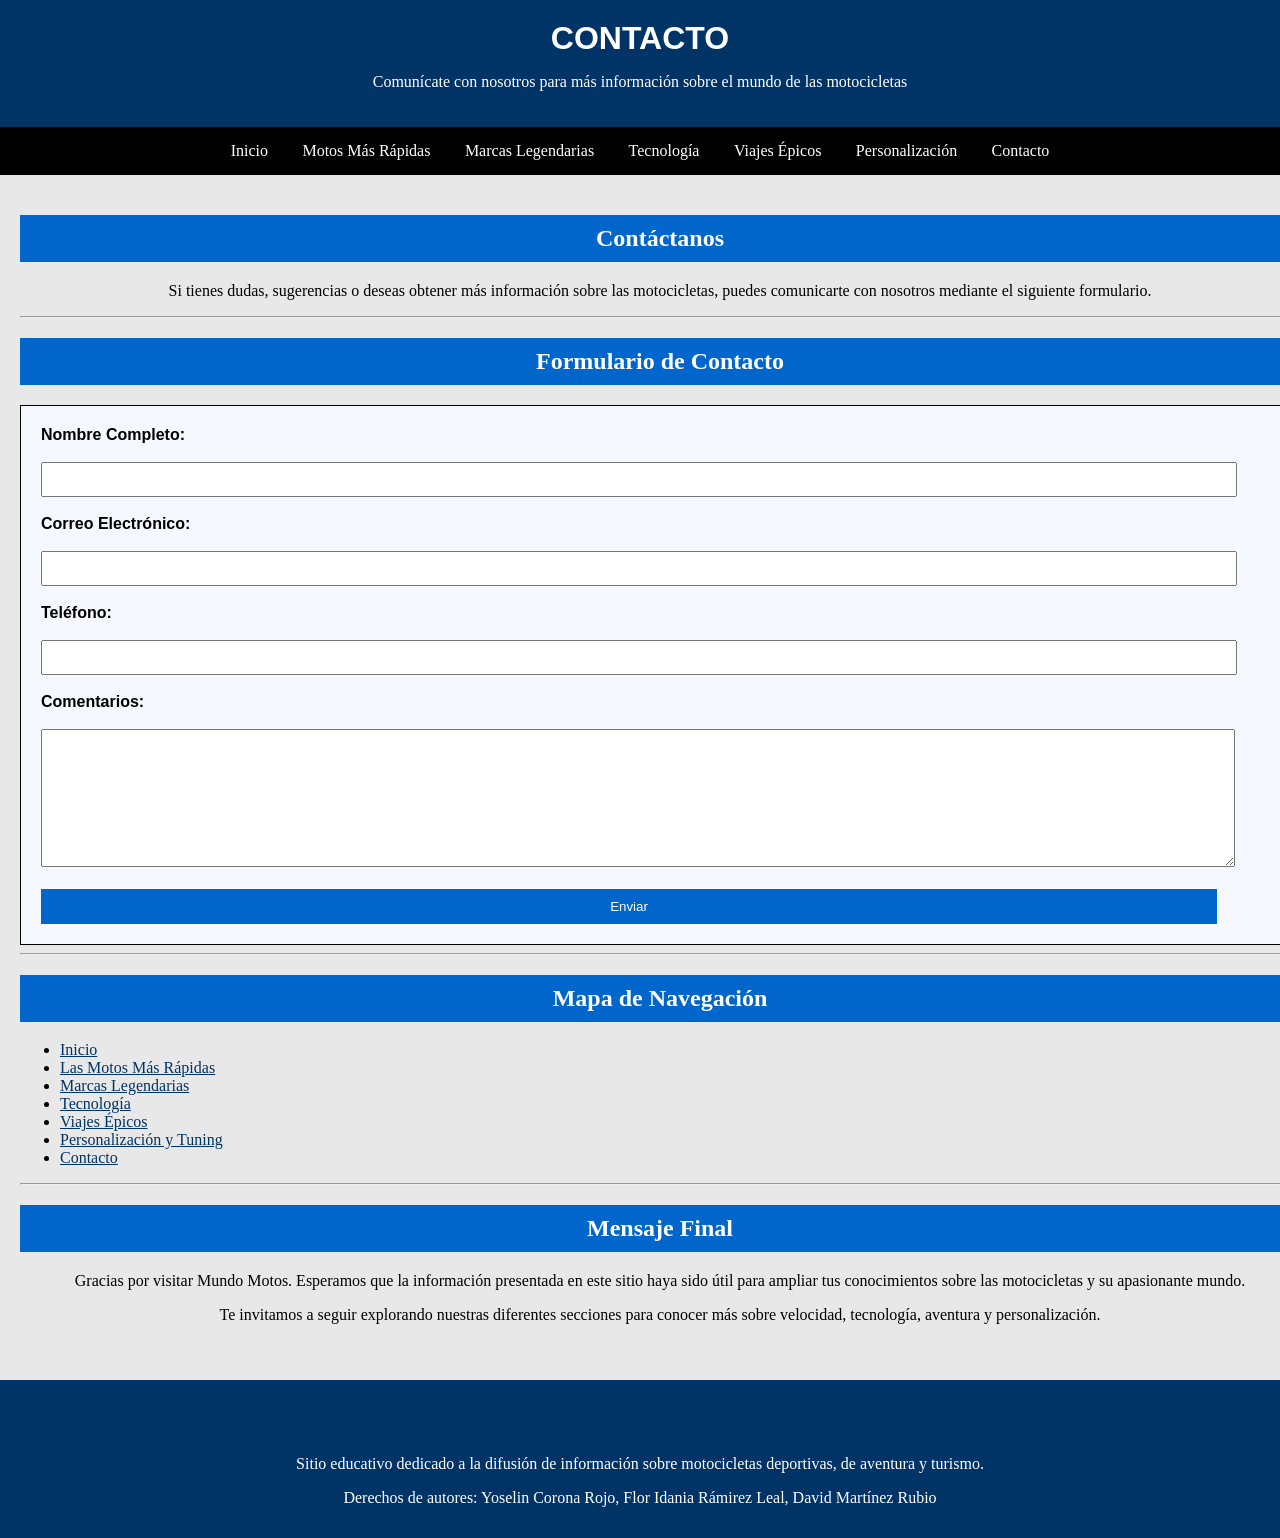
<file: contacto.html>
<!DOCTYPE html>
<html lang="es">

<head>

<link rel="stylesheet" href="estilos.css">

</head>

<body>

<header>

<div class="banner">

<h1>CONTACTO</h1>

<p>Comunícate con nosotros para más información sobre el mundo de las motocicletas</p>

</div>

<nav>

<ul>

<li><a href="index.html">Inicio</a></li>
<li><a href="rapidas.html">Motos Más Rápidas</a></li>
<li><a href="marcas.html">Marcas Legendarias</a></li>
<li><a href="tecnologia.html">Tecnología</a></li>
<li><a href="viajes.html">Viajes Épicos</a></li>
<li><a href="tuning.html">Personalización</a></li>
<li><a href="contacto.html">Contacto</a></li>

</ul>

</nav>

</header>

<main>

<section>

<h2>Contáctanos</h2>

<p>
Si tienes dudas, sugerencias o deseas obtener más información sobre las
motocicletas, puedes comunicarte con nosotros mediante el siguiente
formulario.
</p>

</section>

<hr>

<section>

<h2>Formulario de Contacto</h2>

<form>

<label><strong>Nombre Completo:</strong></label>
<br><br>

<input type="text" name="nombre" size="50">

<br><br>

<label><strong>Correo Electrónico:</strong></label>
<br><br>

<input type="email" name="correo" size="50">

<br><br>

<label><strong>Teléfono:</strong></label>
<br><br>

<input type="tel" name="telefono" size="50">

<br><br>

<label><strong>Comentarios:</strong></label>
<br><br>

<textarea rows="8" cols="60"></textarea>

<br><br>

<input type="submit" value="Enviar">

</form>

</section>

<hr>

<section>

<h2>Mapa de Navegación</h2>

<ul>

<li><a href="index.html">Inicio</a></li>

<li><a href="rapidas.html">Las Motos Más Rápidas</a></li>

<li><a href="marcas.html">Marcas Legendarias</a></li>

<li><a href="tecnologia.html">Tecnología</a></li>

<li><a href="viajes.html">Viajes Épicos</a></li>

<li><a href="tuning.html">Personalización y Tuning</a></li>

<li><a href="contacto.html">Contacto</a></li>

</ul>

</section>

<hr>

<section>

<h2>Mensaje Final</h2>

<p>
Gracias por visitar Mundo Motos. Esperamos que la información presentada en
este sitio haya sido útil para ampliar tus conocimientos sobre las
motocicletas y su apasionante mundo.
</p>

<p>
Te invitamos a seguir explorando nuestras diferentes secciones para conocer
más sobre velocidad, tecnología, aventura y personalización.
</p>

</section>

</main>

<footer>

<h3>Mundo Motos</h3>

<p>
Sitio educativo dedicado a la difusión de información sobre motocicletas
deportivas, de aventura y turismo.
</p>

<p>
Derechos de autores: Yoselin Corona Rojo, Flor Idania Rámirez Leal, David Martínez Rubio</p>
</p>
</footer>

</body>

</html>
</file>
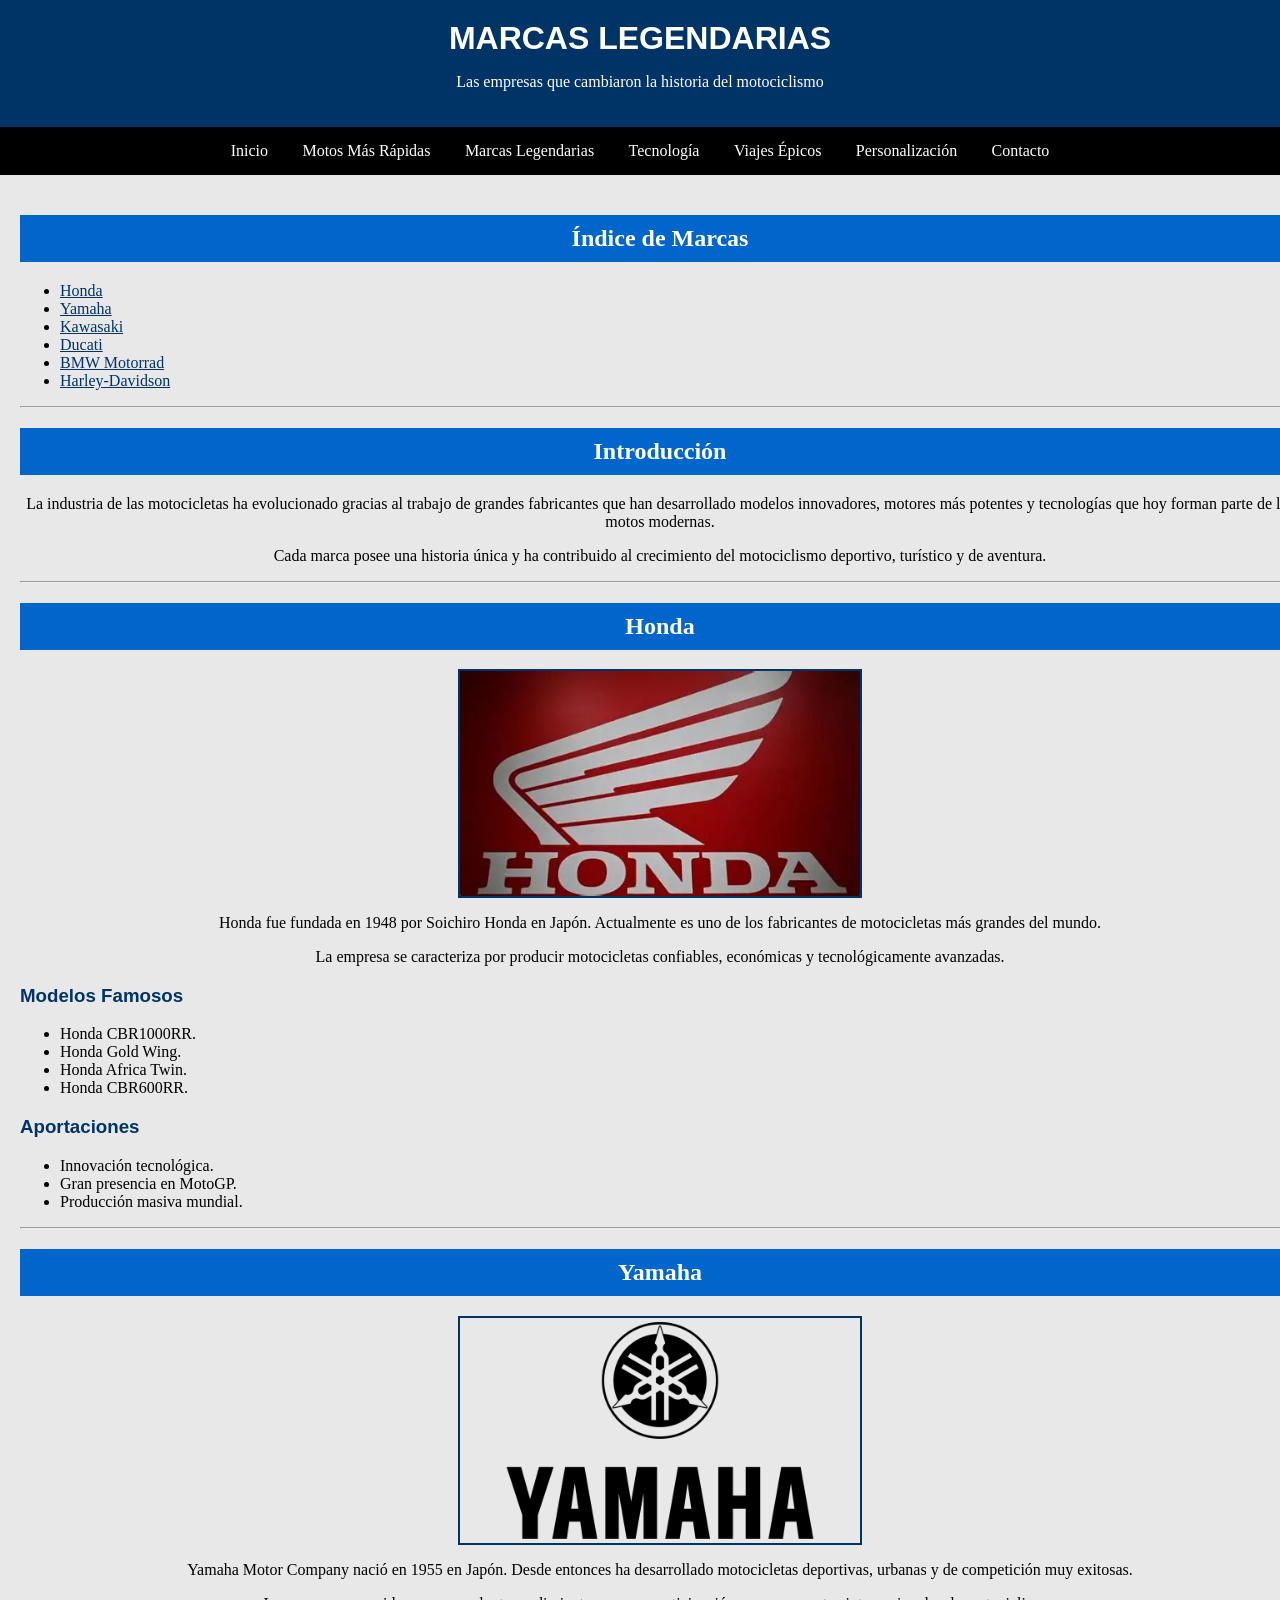
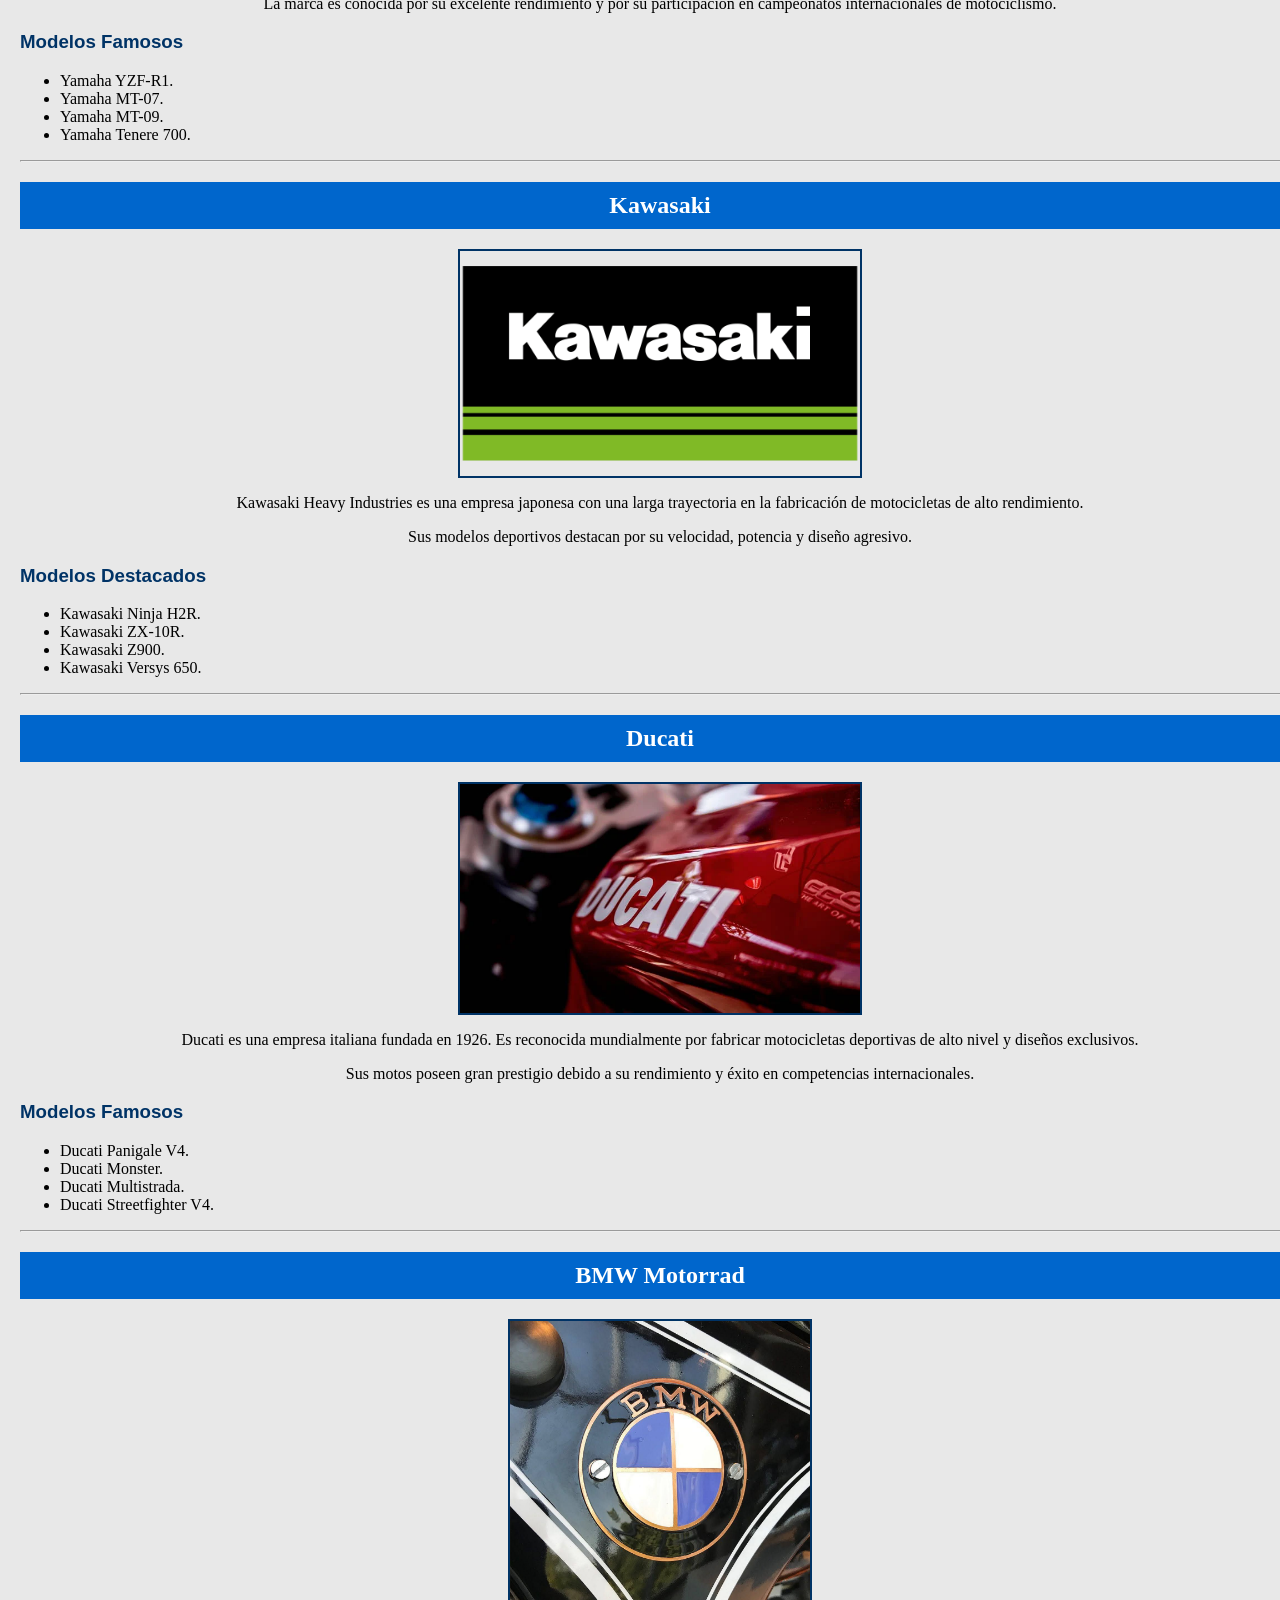
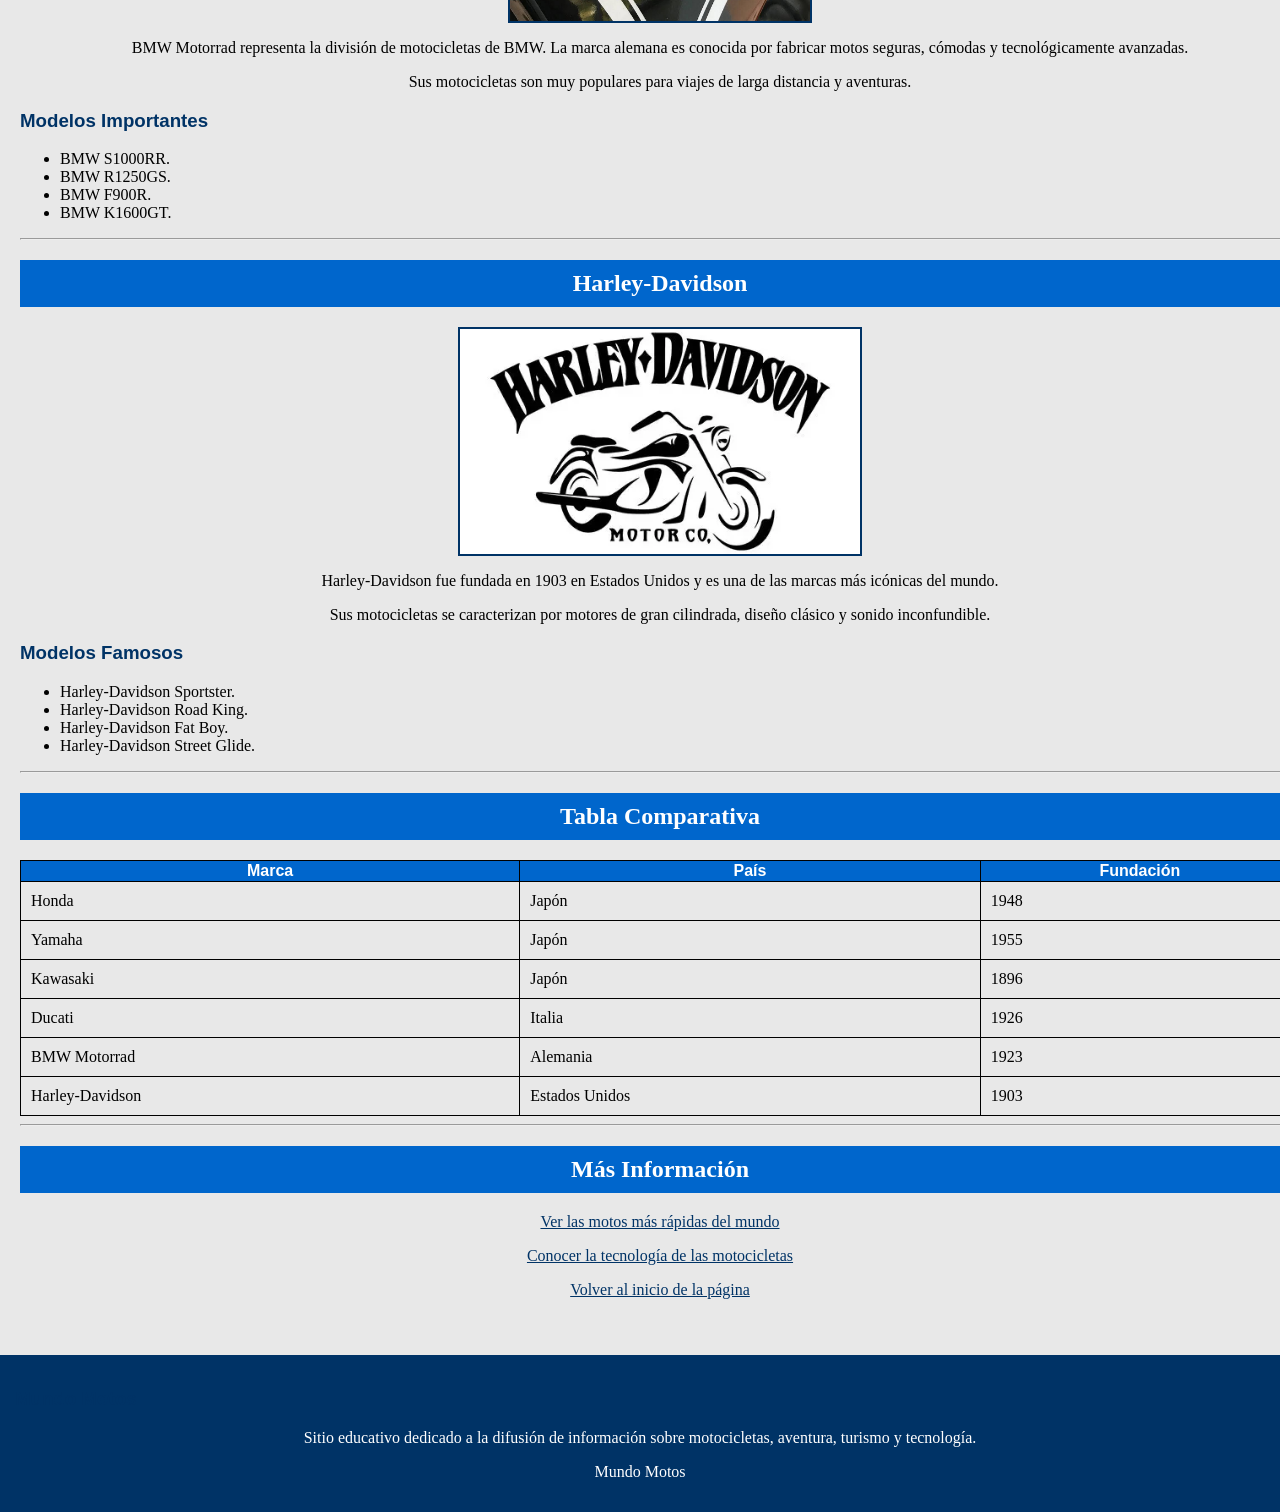
<file: marcas.html>
<!DOCTYPE html>
<html lang="es">

<head>

<title>Marcas Legendarias - Mundo Motos</title>

<link rel="stylesheet" href="estilos.css">

</head>

<body>

<header>

<div class="banner">

<h1>MARCAS LEGENDARIAS</h1>

<p>Las empresas que cambiaron la historia del motociclismo</p>

</div>

<nav>

<ul>

<li><a href="index.html">Inicio</a></li>
<li><a href="rapidas.html">Motos Más Rápidas</a></li>
<li><a href="marcas.html">Marcas Legendarias</a></li>
<li><a href="tecnologia.html">Tecnología</a></li>
<li><a href="viajes.html">Viajes Épicos</a></li>
<li><a href="tuning.html">Personalización</a></li>
<li><a href="contacto.html">Contacto</a></li>

</ul>

</nav>

</header>

<main>

<section>

<h2>Índice de Marcas</h2>

<ul>

<li><a href="#honda">Honda</a></li>
<li><a href="#yamaha">Yamaha</a></li>
<li><a href="#kawasaki">Kawasaki</a></li>
<li><a href="#ducati">Ducati</a></li>
<li><a href="#bmw">BMW Motorrad</a></li>
<li><a href="#harley">Harley-Davidson</a></li>

</ul>

</section>

<hr>

<section>

<h2>Introducción</h2>

<p>
La industria de las motocicletas ha evolucionado gracias al trabajo de
grandes fabricantes que han desarrollado modelos innovadores, motores más
potentes y tecnologías que hoy forman parte de las motos modernas.
</p>

<p>
Cada marca posee una historia única y ha contribuido al crecimiento del
motociclismo deportivo, turístico y de aventura.
</p>

</section>

<hr>

<section id="honda">

<h2>Honda</h2>

<img src="honda.jpg" alt="Honda" "height="200"  width="400">

<p>
Honda fue fundada en 1948 por Soichiro Honda en Japón. Actualmente es uno de
los fabricantes de motocicletas más grandes del mundo.
</p>

<p>
La empresa se caracteriza por producir motocicletas confiables, económicas y
tecnológicamente avanzadas.
</p>

<h3>Modelos Famosos</h3>

<ul>

<li>Honda CBR1000RR.</li>
<li>Honda Gold Wing.</li>
<li>Honda Africa Twin.</li>
<li>Honda CBR600RR.</li>

</ul>

<h3>Aportaciones</h3>

<ul>

<li>Innovación tecnológica.</li>
<li>Gran presencia en MotoGP.</li>
<li>Producción masiva mundial.</li>

</ul>

</section>

<hr>

<section id="yamaha">

<h2>Yamaha</h2>

<img src="yamaha1.jpg" alt="Yamaha" "height="200"  width="400">

<p>
Yamaha Motor Company nació en 1955 en Japón. Desde entonces ha desarrollado
motocicletas deportivas, urbanas y de competición muy exitosas.
</p>

<p>
La marca es conocida por su excelente rendimiento y por su participación en
campeonatos internacionales de motociclismo.
</p>

<h3>Modelos Famosos</h3>

<ul>

<li>Yamaha YZF-R1.</li>
<li>Yamaha MT-07.</li>
<li>Yamaha MT-09.</li>
<li>Yamaha Tenere 700.</li>

</ul>

</section>

<hr>

<section id="kawasaki">

<h2>Kawasaki</h2>

<img src="kawasaki1.jpg" alt="Kawasaki" "height="200"  width="400">

<p>
Kawasaki Heavy Industries es una empresa japonesa con una larga trayectoria
en la fabricación de motocicletas de alto rendimiento.
</p>

<p>
Sus modelos deportivos destacan por su velocidad, potencia y diseño agresivo.
</p>

<h3>Modelos Destacados</h3>

<ul>

<li>Kawasaki Ninja H2R.</li>
<li>Kawasaki ZX-10R.</li>
<li>Kawasaki Z900.</li>
<li>Kawasaki Versys 650.</li>

</ul>

</section>

<hr>

<section id="ducati">

<h2>Ducati</h2>

<img src="ducati.jpg" alt="Ducati" "height="200"  width="400">

<p>
Ducati es una empresa italiana fundada en 1926. Es reconocida mundialmente
por fabricar motocicletas deportivas de alto nivel y diseños exclusivos.
</p>

<p>
Sus motos poseen gran prestigio debido a su rendimiento y éxito en
competencias internacionales.
</p>

<h3>Modelos Famosos</h3>

<ul>

<li>Ducati Panigale V4.</li>
<li>Ducati Monster.</li>
<li>Ducati Multistrada.</li>
<li>Ducati Streetfighter V4.</li>

</ul>

</section>

<hr>

<section id="bmw">

<h2>BMW Motorrad</h2>

<img src="bmw1.jpg" alt="BMW Motorrad" "height="150"  width="300">

<p>
BMW Motorrad representa la división de motocicletas de BMW. La marca alemana
es conocida por fabricar motos seguras, cómodas y tecnológicamente avanzadas.
</p>

<p>
Sus motocicletas son muy populares para viajes de larga distancia y aventuras.
</p>

<h3>Modelos Importantes</h3>

<ul>

<li>BMW S1000RR.</li>
<li>BMW R1250GS.</li>
<li>BMW F900R.</li>
<li>BMW K1600GT.</li>

</ul>

</section>

<hr>

<section id="harley">

<h2>Harley-Davidson</h2>

<img src="harley.jpg" alt="Harley Davidson" "height="200"  width="400">

<p>
Harley-Davidson fue fundada en 1903 en Estados Unidos y es una de las marcas
más icónicas del mundo.
</p>

<p>
Sus motocicletas se caracterizan por motores de gran cilindrada, diseño
clásico y sonido inconfundible.
</p>

<h3>Modelos Famosos</h3>

<ul>

<li>Harley-Davidson Sportster.</li>
<li>Harley-Davidson Road King.</li>
<li>Harley-Davidson Fat Boy.</li>
<li>Harley-Davidson Street Glide.</li>

</ul>

</section>

<hr>

<section>

<h2>Tabla Comparativa</h2>

<table>

<tr>

<th>Marca</th>
<th>País</th>
<th>Fundación</th>

</tr>

<tr>

<td>Honda</td>
<td>Japón</td>
<td>1948</td>

</tr>

<tr>

<td>Yamaha</td>
<td>Japón</td>
<td>1955</td>

</tr>

<tr>

<td>Kawasaki</td>
<td>Japón</td>
<td>1896</td>

</tr>

<tr>

<td>Ducati</td>
<td>Italia</td>
<td>1926</td>

</tr>

<tr>

<td>BMW Motorrad</td>
<td>Alemania</td>
<td>1923</td>

</tr>

<tr>

<td>Harley-Davidson</td>
<td>Estados Unidos</td>
<td>1903</td>

</tr>

</table>

</section>

<hr>

<section>

<h2>Más Información</h2>

<p>

<a href="rapidas.html">
Ver las motos más rápidas del mundo
</a>

</p>

<p>

<a href="tecnologia.html">
Conocer la tecnología de las motocicletas
</a>

</p>

<p>

<a href="#top">
Volver al inicio de la página
</a>

</p>

</section>

</main>

<footer>

<h3>Mundo Motos</h3>

<p>
Sitio educativo dedicado a la difusión de información sobre motocicletas,
aventura, turismo y tecnología.
</p>

<p>
 Mundo Motos
</p>

</footer>

</body>
</html>
</file>
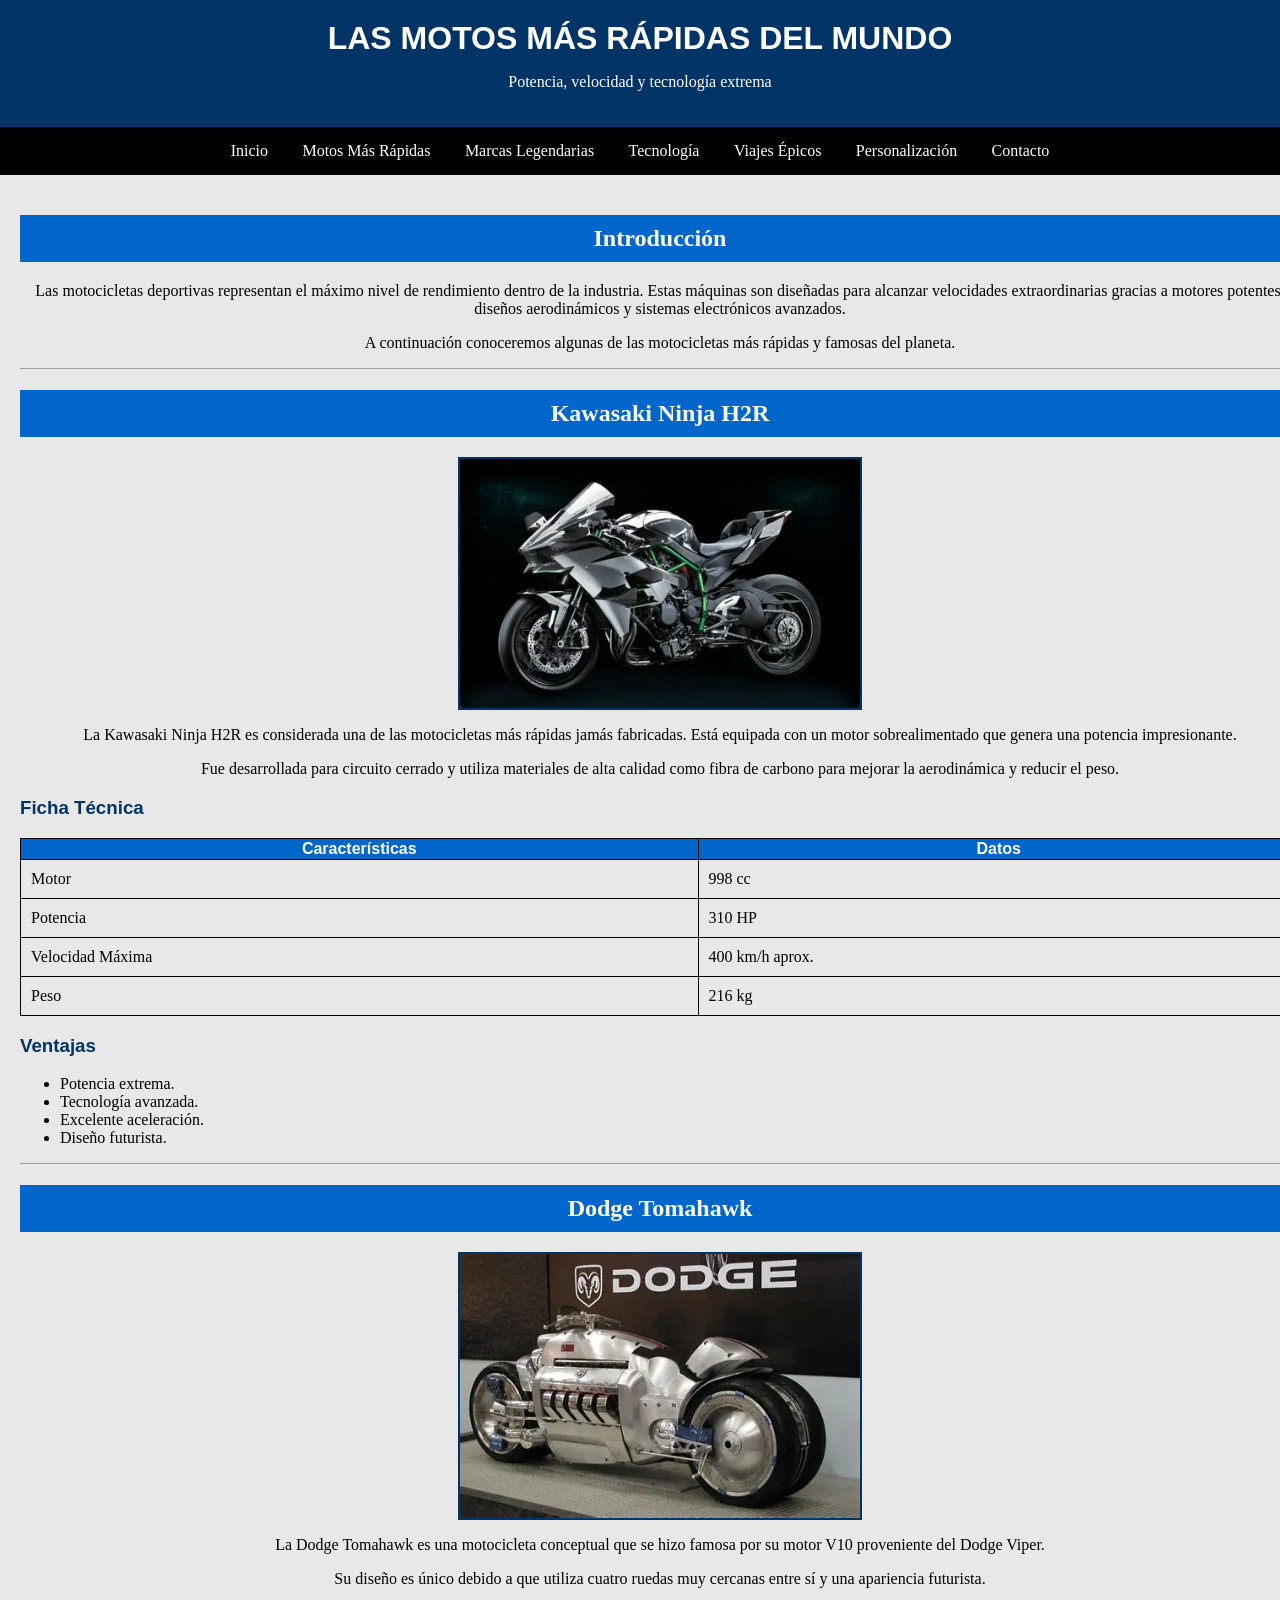
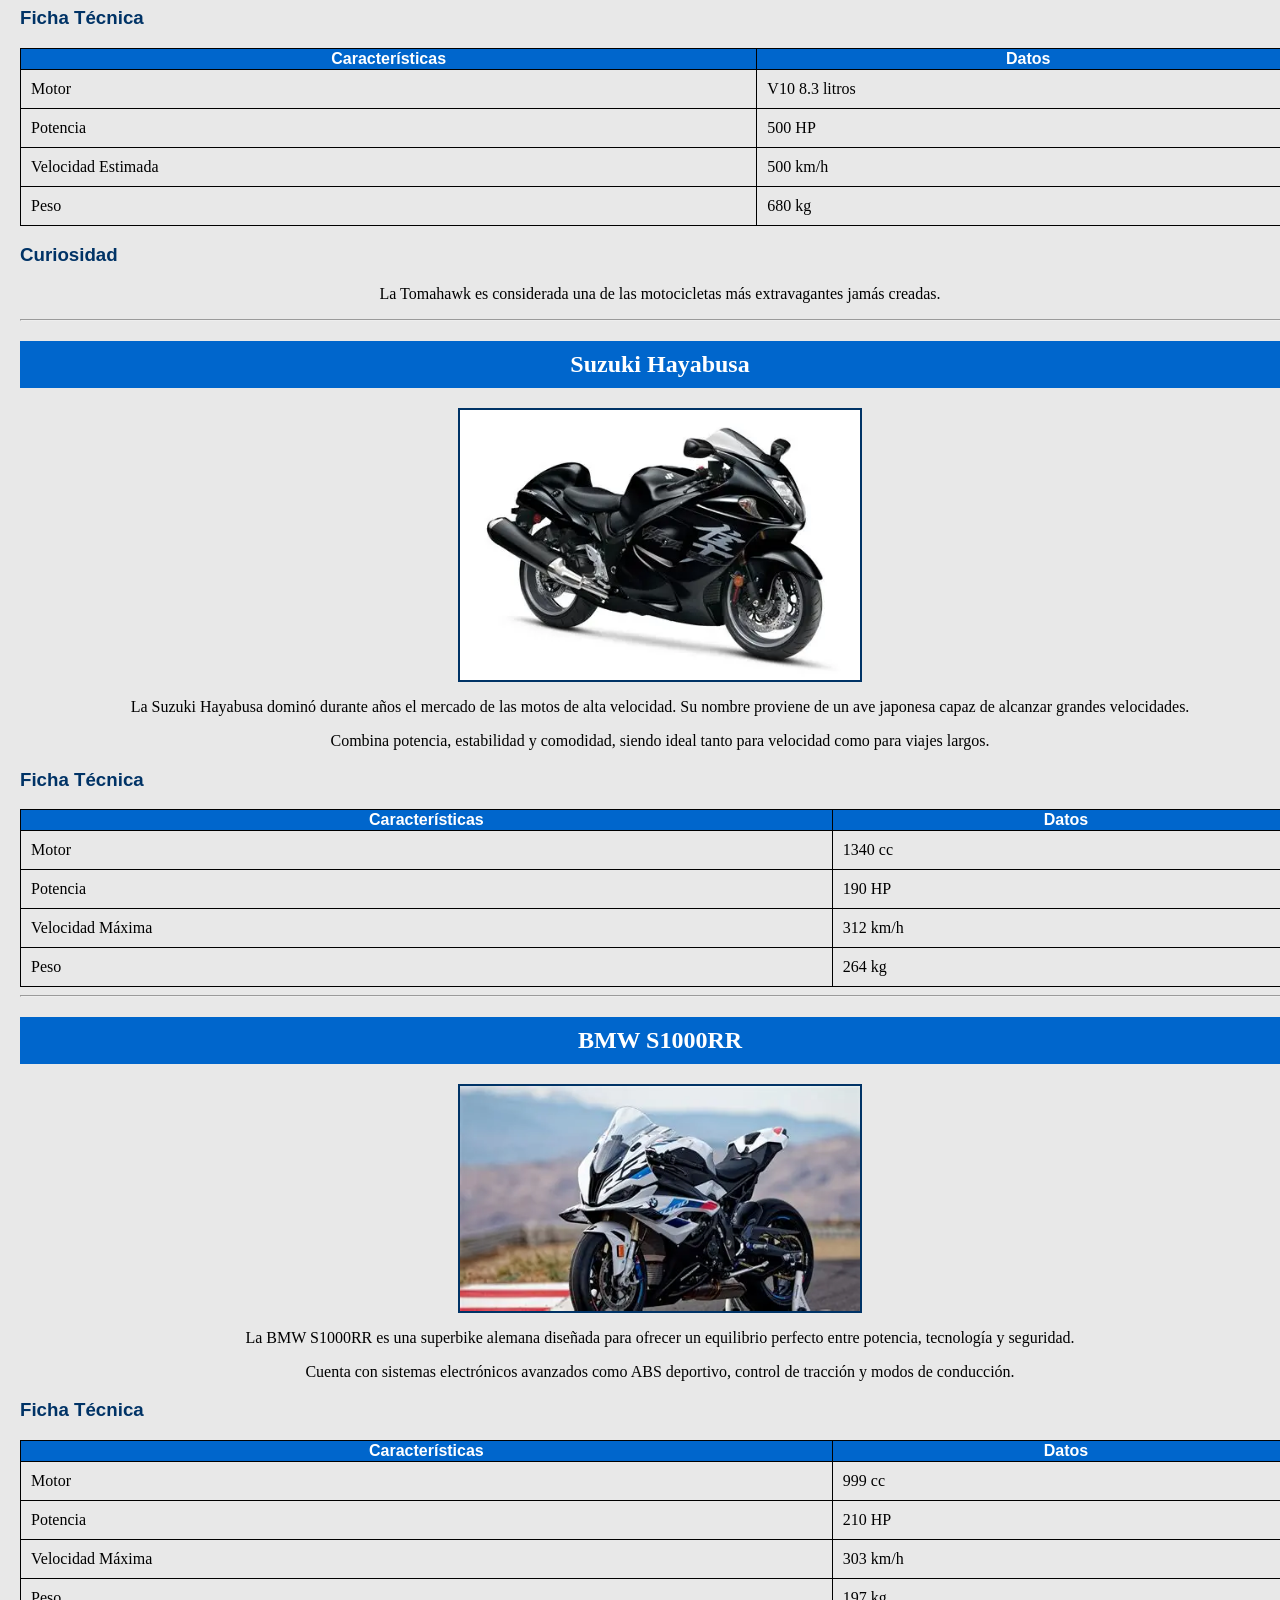
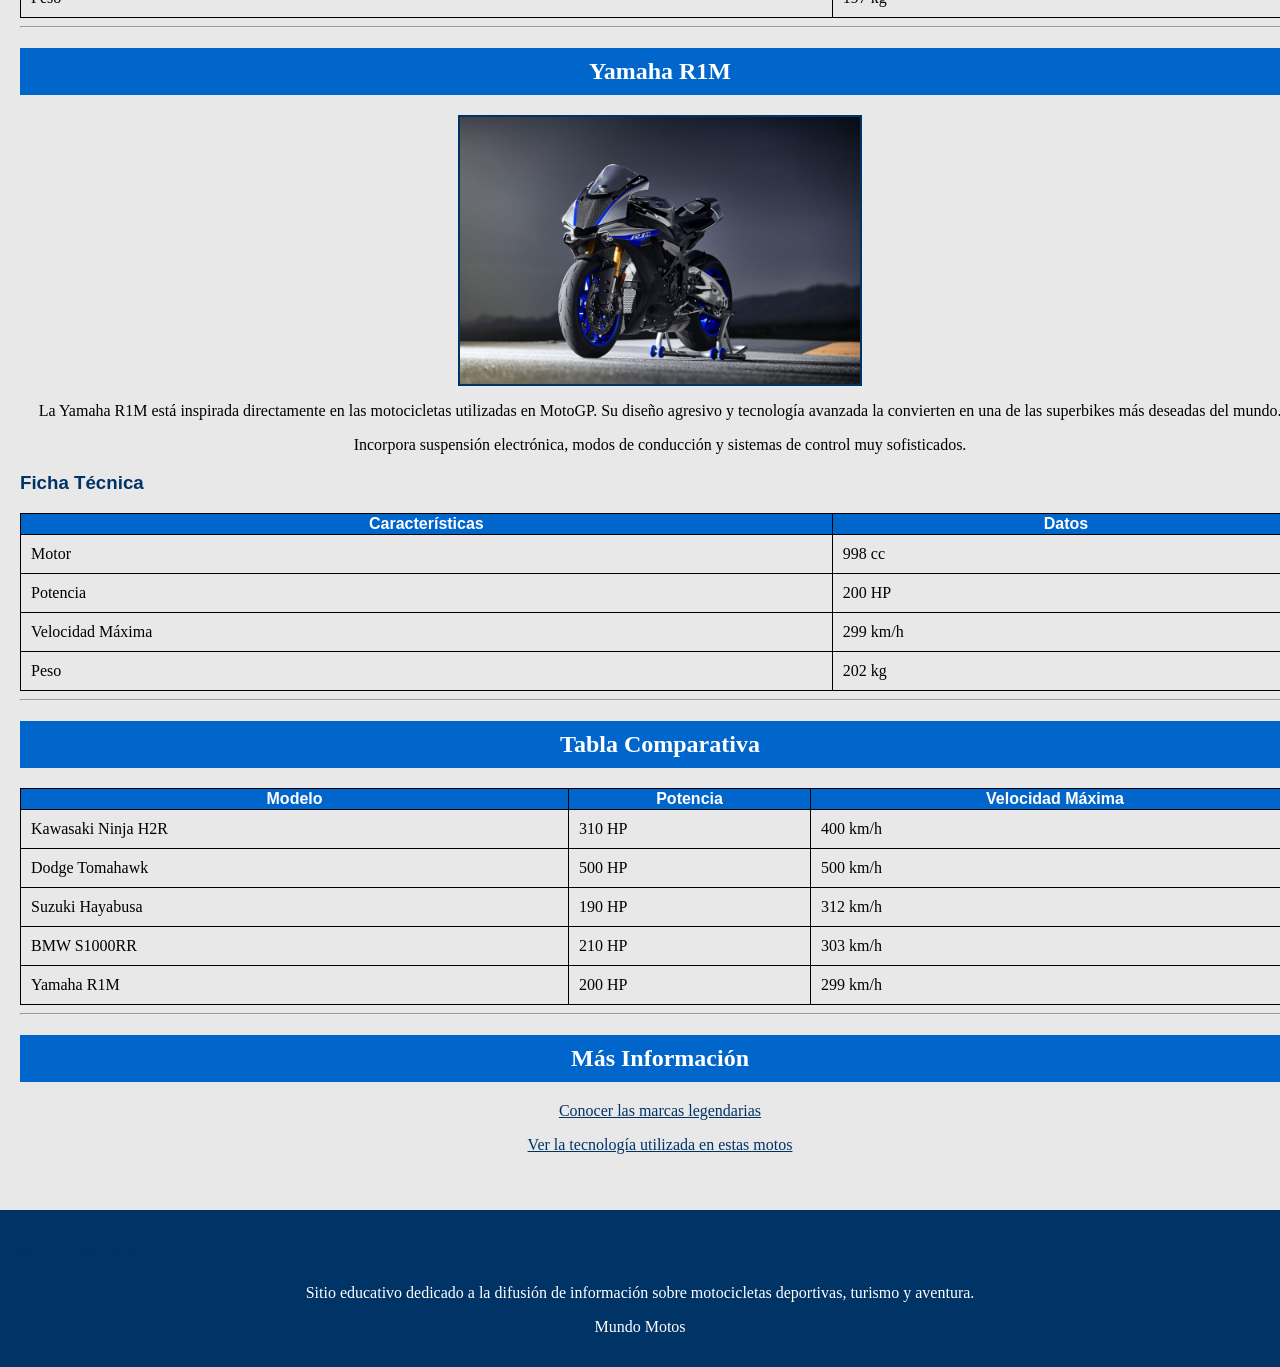
<file: rapidas.html>
<!DOCTYPE html>
<html lang="es">

<head>

<title>Motos Más Rápidas del Mundo</title>

<link rel="stylesheet" href="estilos.css">

</head>

<body>

<header>

<div class="banner">

<h1>LAS MOTOS MÁS RÁPIDAS DEL MUNDO</h1>

<p>Potencia, velocidad y tecnología extrema</p>

</div>

<nav>

<ul>

<li><a href="index.html">Inicio</a></li>
<li><a href="rapidas.html">Motos Más Rápidas</a></li>
<li><a href="marcas.html">Marcas Legendarias</a></li>
<li><a href="tecnologia.html">Tecnología</a></li>
<li><a href="viajes.html">Viajes Épicos</a></li>
<li><a href="tuning.html">Personalización</a></li>
<li><a href="contacto.html">Contacto</a></li>

</ul>

</nav>

</header>

<main>

<section>

<h2>Introducción</h2>

<p>
Las motocicletas deportivas representan el máximo nivel de rendimiento dentro
de la industria. Estas máquinas son diseñadas para alcanzar velocidades
extraordinarias gracias a motores potentes, diseños aerodinámicos y sistemas
electrónicos avanzados.
</p>

<p>
A continuación conoceremos algunas de las motocicletas más rápidas y famosas
del planeta.
</p>

</section>

<hr>

<section>

<h2>Kawasaki Ninja H2R</h2>

<img src="KawasakiNinja.jpg" alt="Kawasaki Ninja H2R" "height="200"  width="400">

<p>
La Kawasaki Ninja H2R es considerada una de las motocicletas más rápidas
jamás fabricadas. Está equipada con un motor sobrealimentado que genera una
potencia impresionante.
</p>

<p>
Fue desarrollada para circuito cerrado y utiliza materiales de alta calidad
como fibra de carbono para mejorar la aerodinámica y reducir el peso.
</p>

<h3>Ficha Técnica</h3>

<table>

<tr>
<th>Características</th>
<th>Datos</th>
</tr>

<tr>
<td>Motor</td>
<td>998 cc</td>
</tr>

<tr>
<td>Potencia</td>
<td>310 HP</td>
</tr>

<tr>
<td>Velocidad Máxima</td>
<td>400 km/h aprox.</td>
</tr>

<tr>
<td>Peso</td>
<td>216 kg</td>
</tr>

</table>

<h3>Ventajas</h3>

<ul>

<li>Potencia extrema.</li>
<li>Tecnología avanzada.</li>
<li>Excelente aceleración.</li>
<li>Diseño futurista.</li>

</ul>

</section>

<hr>

<section>

<h2>Dodge Tomahawk</h2>

<img src="dodge.jpg" alt="Dodge Tomahawk" "height="200"  width="400">

<p>
La Dodge Tomahawk es una motocicleta conceptual que se hizo famosa por su
motor V10 proveniente del Dodge Viper.
</p>

<p>
Su diseño es único debido a que utiliza cuatro ruedas muy cercanas entre sí
y una apariencia futurista.
</p>

<h3>Ficha Técnica</h3>

<table>

<tr>
<th>Características</th>
<th>Datos</th>
</tr>

<tr>
<td>Motor</td>
<td>V10 8.3 litros</td>
</tr>

<tr>
<td>Potencia</td>
<td>500 HP</td>
</tr>

<tr>
<td>Velocidad Estimada</td>
<td>500 km/h</td>
</tr>

<tr>
<td>Peso</td>
<td>680 kg</td>
</tr>

</table>

<h3>Curiosidad</h3>

<p>
La Tomahawk es considerada una de las motocicletas más extravagantes jamás
creadas.
</p>

</section>

<hr>

<section>

<h2>Suzuki Hayabusa</h2>

<img src="suzuky.jpg" alt="Suzuki Hayabusa""height="200"  width="400">

<p>
La Suzuki Hayabusa dominó durante años el mercado de las motos de alta
velocidad. Su nombre proviene de un ave japonesa capaz de alcanzar grandes
velocidades.
</p>

<p>
Combina potencia, estabilidad y comodidad, siendo ideal tanto para velocidad
como para viajes largos.
</p>

<h3>Ficha Técnica</h3>

<table>

<tr>
<th>Características</th>
<th>Datos</th>
</tr>

<tr>
<td>Motor</td>
<td>1340 cc</td>
</tr>

<tr>
<td>Potencia</td>
<td>190 HP</td>
</tr>

<tr>
<td>Velocidad Máxima</td>
<td>312 km/h</td>
</tr>

<tr>
<td>Peso</td>
<td>264 kg</td>
</tr>

</table>

</section>

<hr>

<section>

<h2>BMW S1000RR</h2>

<img src="bmw.jpg" alt="BMW S1000RR" "height="200"  width="400">

<p>
La BMW S1000RR es una superbike alemana diseñada para ofrecer un equilibrio
perfecto entre potencia, tecnología y seguridad.
</p>

<p>
Cuenta con sistemas electrónicos avanzados como ABS deportivo, control de
tracción y modos de conducción.
</p>

<h3>Ficha Técnica</h3>

<table>

<tr>
<th>Características</th>
<th>Datos</th>
</tr>

<tr>
<td>Motor</td>
<td>999 cc</td>
</tr>

<tr>
<td>Potencia</td>
<td>210 HP</td>
</tr>

<tr>
<td>Velocidad Máxima</td>
<td>303 km/h</td>
</tr>

<tr>
<td>Peso</td>
<td>197 kg</td>
</tr>

</table>

</section>

<hr>

<section>

<h2>Yamaha R1M</h2>

<img src="yamaha.jpg" alt="Yamaha R1M" "height="200"  width="400">

<p>
La Yamaha R1M está inspirada directamente en las motocicletas utilizadas en
MotoGP. Su diseño agresivo y tecnología avanzada la convierten en una de las
superbikes más deseadas del mundo.
</p>

<p>
Incorpora suspensión electrónica, modos de conducción y sistemas de control
muy sofisticados.
</p>

<h3>Ficha Técnica</h3>

<table>

<tr>
<th>Características</th>
<th>Datos</th>
</tr>

<tr>
<td>Motor</td>
<td>998 cc</td>
</tr>

<tr>
<td>Potencia</td>
<td>200 HP</td>
</tr>

<tr>
<td>Velocidad Máxima</td>
<td>299 km/h</td>
</tr>

<tr>
<td>Peso</td>
<td>202 kg</td>
</tr>

</table>

</section>

<hr>

<section>

<h2>Tabla Comparativa</h2>

<table>

<tr>

<th>Modelo</th>
<th>Potencia</th>
<th>Velocidad Máxima</th>

</tr>

<tr>

<td>Kawasaki Ninja H2R</td>
<td>310 HP</td>
<td>400 km/h</td>

</tr>

<tr>

<td>Dodge Tomahawk</td>
<td>500 HP</td>
<td>500 km/h</td>

</tr>

<tr>

<td>Suzuki Hayabusa</td>
<td>190 HP</td>
<td>312 km/h</td>

</tr>

<tr>

<td>BMW S1000RR</td>
<td>210 HP</td>
<td>303 km/h</td>

</tr>

<tr>

<td>Yamaha R1M</td>
<td>200 HP</td>
<td>299 km/h</td>

</tr>

</table>

</section>

<hr>

<section>

<h2>Más Información</h2>

<p>

<a href="marcas.html">
Conocer las marcas legendarias
</a>

</p>

<p>

<a href="tecnologia.html">
Ver la tecnología utilizada en estas motos
</a>

</p>

</section>

</main>

<footer>

<h3>Mundo Motos</h3>

<p>
Sitio educativo dedicado a la difusión de información sobre motocicletas
deportivas, turismo y aventura.
</p>

<p>
 Mundo Motos
</p>

</footer>

</body>
</html>
</file>
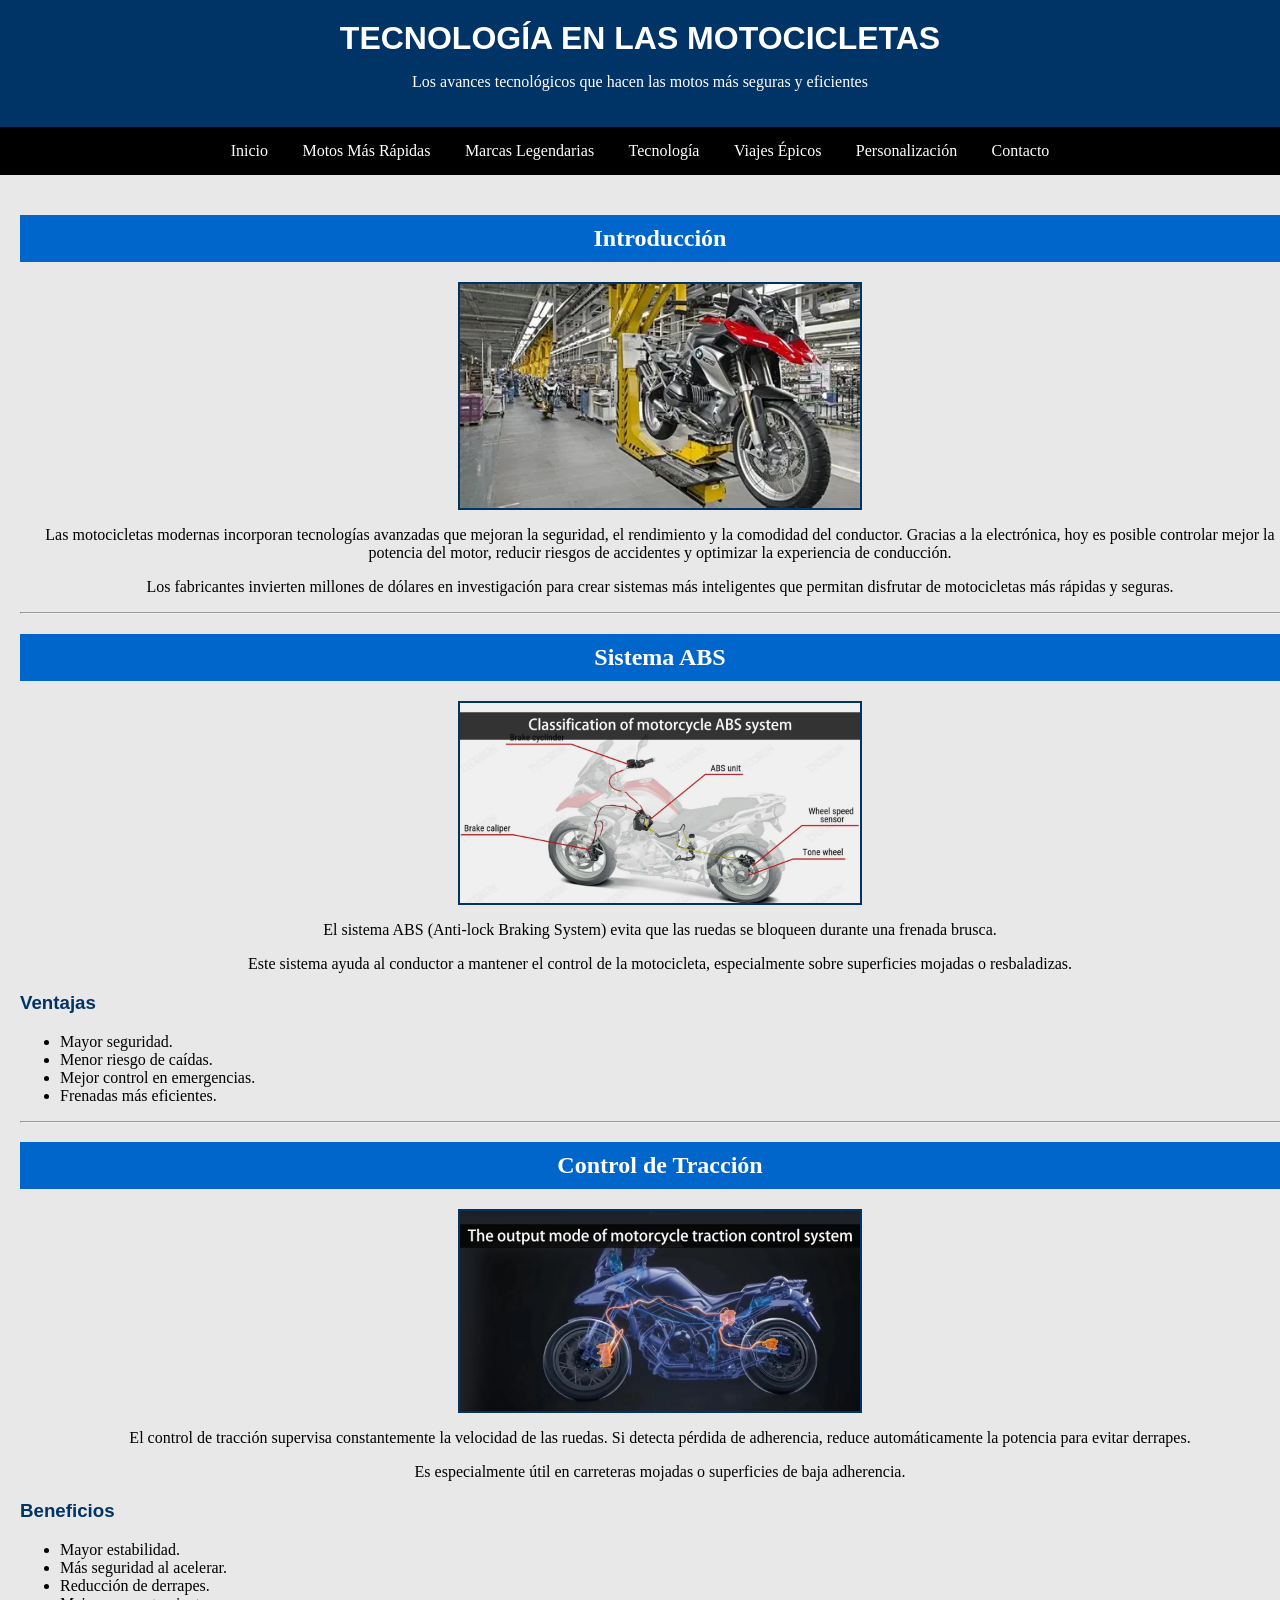
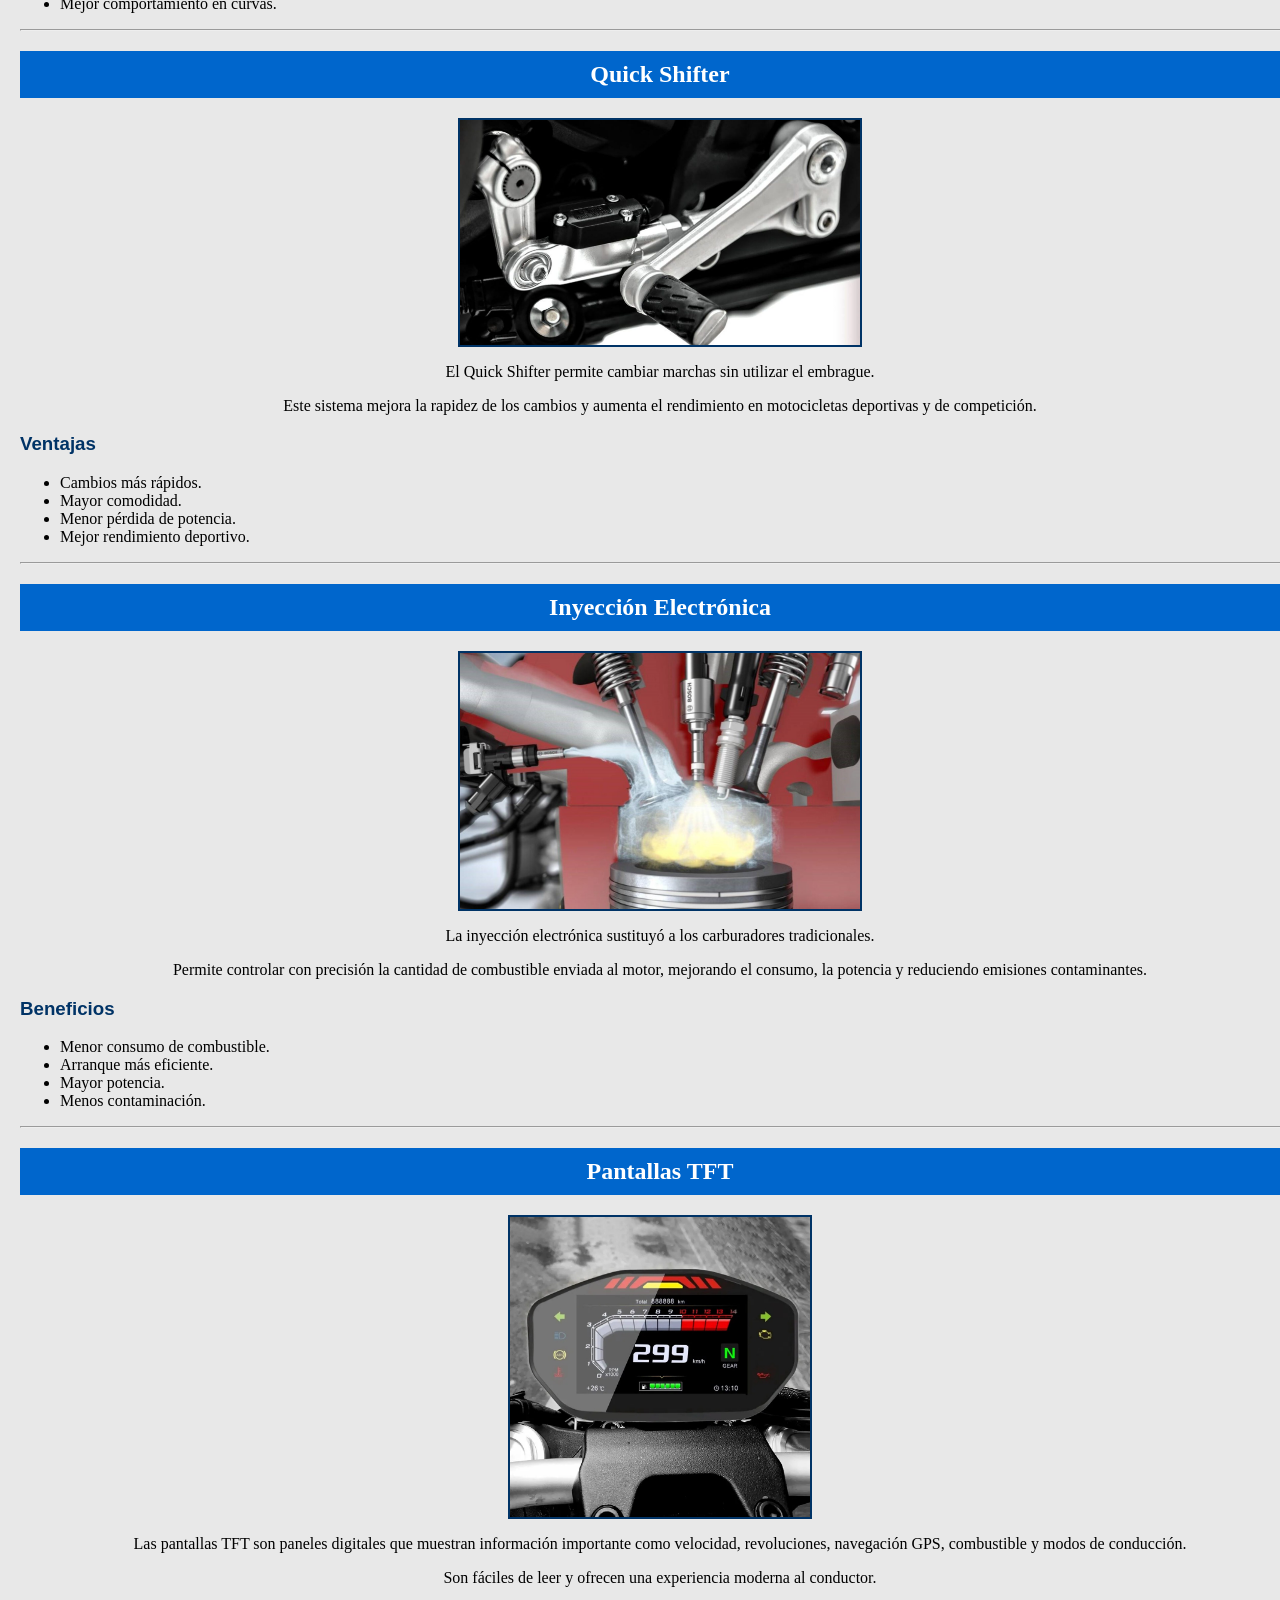
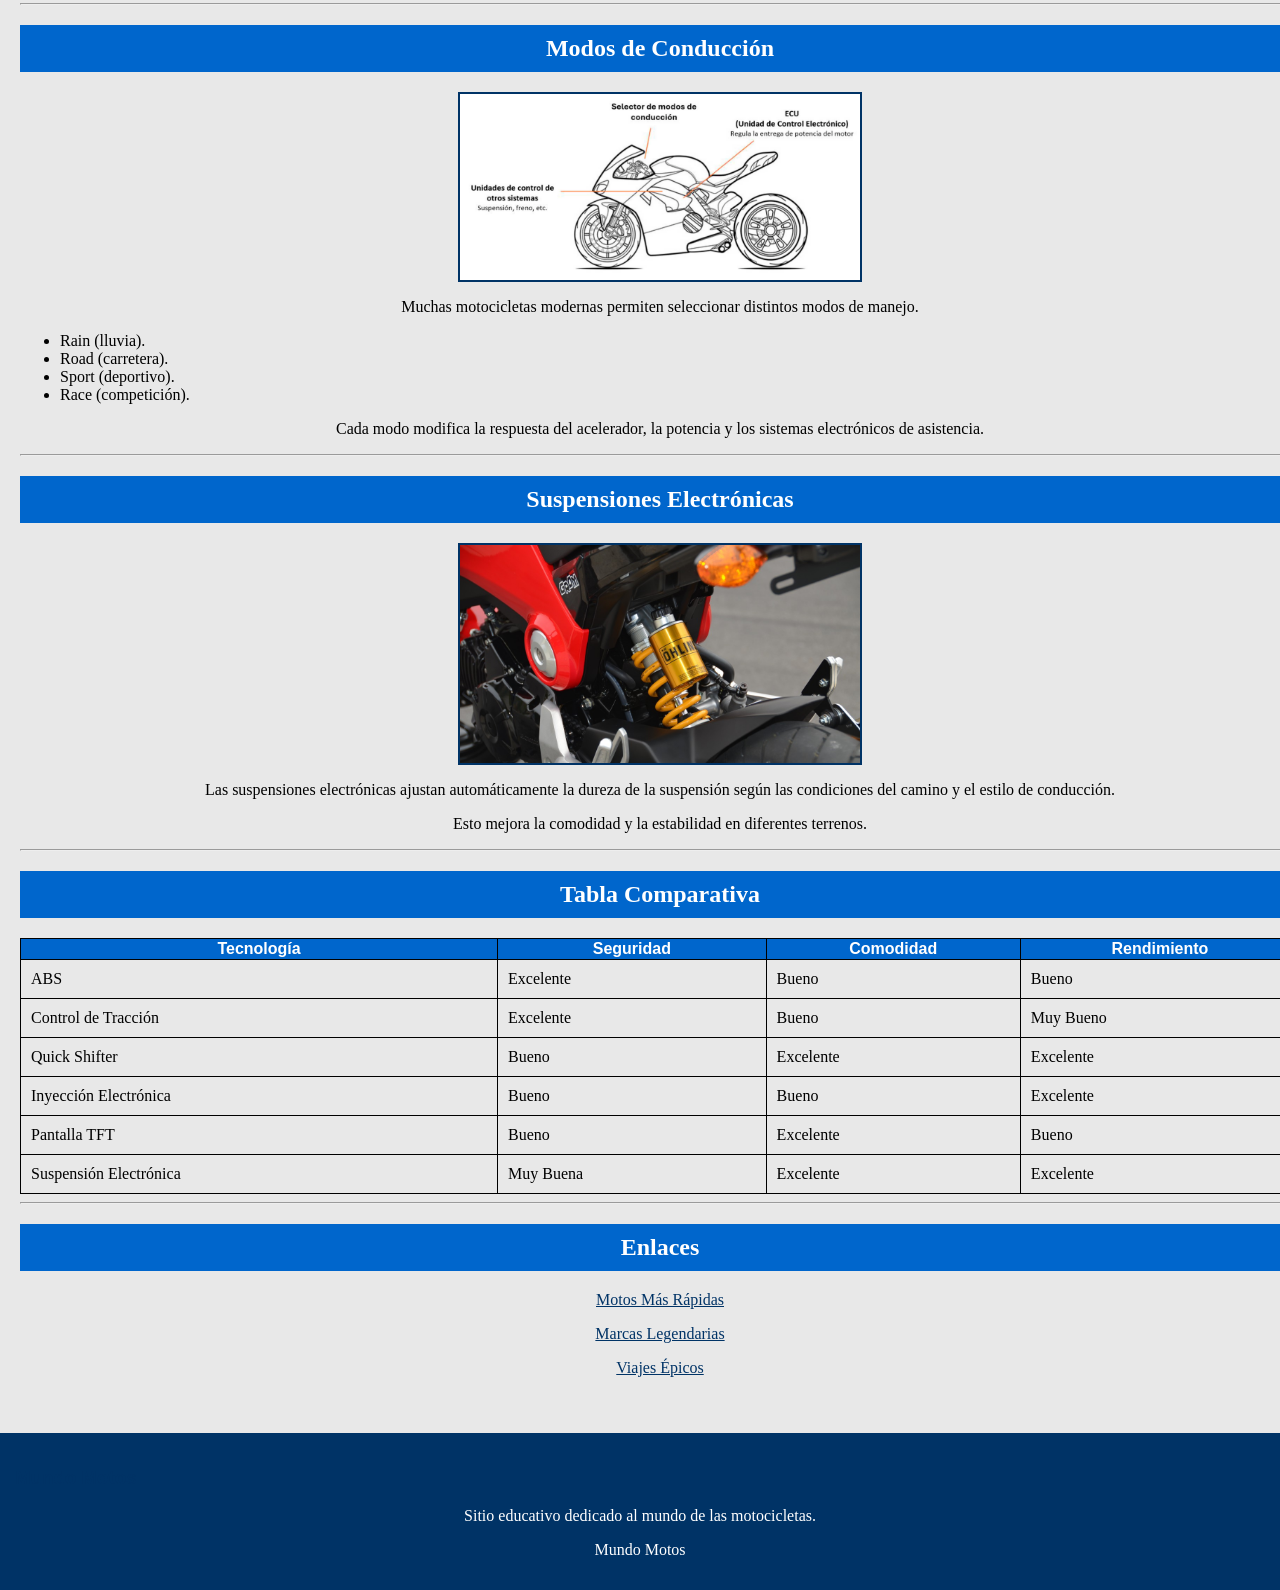
<file: tecnologia.html>
<!DOCTYPE html>
<html lang="es">

<head>

<title>Tecnología en las Motocicletas</title>

<link rel="stylesheet" href="estilos.css">

</head>

<body>

<header>

<div class="banner">

<h1>TECNOLOGÍA EN LAS MOTOCICLETAS</h1>

<p>Los avances tecnológicos que hacen las motos más seguras y eficientes</p>

</div>

<nav>

<ul>

<li><a href="index.html">Inicio</a></li>
<li><a href="rapidas.html">Motos Más Rápidas</a></li>
<li><a href="marcas.html">Marcas Legendarias</a></li>
<li><a href="tecnologia.html">Tecnología</a></li>
<li><a href="viajes.html">Viajes Épicos</a></li>
<li><a href="tuning.html">Personalización</a></li>
<li><a href="contacto.html">Contacto</a></li>

</ul>

</nav>

</header>

<main>

<section>

<h2>Introducción</h2>

<img src="tecnologia.jpg" alt="Tecnología en motocicletas" "height="200"  width="400">

<p>
Las motocicletas modernas incorporan tecnologías avanzadas que mejoran la
seguridad, el rendimiento y la comodidad del conductor. Gracias a la
electrónica, hoy es posible controlar mejor la potencia del motor, reducir
riesgos de accidentes y optimizar la experiencia de conducción.
</p>

<p>
Los fabricantes invierten millones de dólares en investigación para crear
sistemas más inteligentes que permitan disfrutar de motocicletas más rápidas
y seguras.
</p>

</section>

<hr>

<section>

<h2>Sistema ABS</h2>

<img src="abs.jpg" alt="ABS" "height="200"  width="400">

<p>
El sistema ABS (Anti-lock Braking System) evita que las ruedas se bloqueen
durante una frenada brusca.
</p>

<p>
Este sistema ayuda al conductor a mantener el control de la motocicleta,
especialmente sobre superficies mojadas o resbaladizas.
</p>

<h3>Ventajas</h3>

<ul>

<li>Mayor seguridad.</li>

<li>Menor riesgo de caídas.</li>

<li>Mejor control en emergencias.</li>

<li>Frenadas más eficientes.</li>

</ul>

</section>

<hr>

<section>

<h2>Control de Tracción</h2>

<img src="traccion.jpg" alt="Control de Tracción" "height="200"  width="400">

<p>
El control de tracción supervisa constantemente la velocidad de las ruedas.
Si detecta pérdida de adherencia, reduce automáticamente la potencia para
evitar derrapes.
</p>

<p>
Es especialmente útil en carreteras mojadas o superficies de baja adherencia.
</p>

<h3>Beneficios</h3>

<ul>

<li>Mayor estabilidad.</li>

<li>Más seguridad al acelerar.</li>

<li>Reducción de derrapes.</li>

<li>Mejor comportamiento en curvas.</li>

</ul>

</section>

<hr>

<section>

<h2>Quick Shifter</h2>

<img src="quick.jpg" alt="Quick Shifter" "height="200"  width="400">

<p>
El Quick Shifter permite cambiar marchas sin utilizar el embrague.
</p>

<p>
Este sistema mejora la rapidez de los cambios y aumenta el rendimiento en
motocicletas deportivas y de competición.
</p>

<h3>Ventajas</h3>

<ul>

<li>Cambios más rápidos.</li>

<li>Mayor comodidad.</li>

<li>Menor pérdida de potencia.</li>

<li>Mejor rendimiento deportivo.</li>

</ul>

</section>

<hr>

<section>

<h2>Inyección Electrónica</h2>

<img src="inyeccion.jpg" alt="Inyección Electrónica" "height="200"  width="400">

<p>
La inyección electrónica sustituyó a los carburadores tradicionales.
</p>

<p>
Permite controlar con precisión la cantidad de combustible enviada al motor,
mejorando el consumo, la potencia y reduciendo emisiones contaminantes.
</p>

<h3>Beneficios</h3>

<ul>

<li>Menor consumo de combustible.</li>

<li>Arranque más eficiente.</li>

<li>Mayor potencia.</li>

<li>Menos contaminación.</li>

</ul>

</section>

<hr>

<section>

<h2>Pantallas TFT</h2>

<img src="pantallas.jpg" alt="Pantalla TFT" "height="150"  width="300">

<p>
Las pantallas TFT son paneles digitales que muestran información importante
como velocidad, revoluciones, navegación GPS, combustible y modos de
conducción.
</p>

<p>
Son fáciles de leer y ofrecen una experiencia moderna al conductor.
</p>

</section>

<hr>

<section>

<h2>Modos de Conducción</h2>

<img src="modos.jpg" alt="Modos de conducción" "height="200"  width="400">

<p>
Muchas motocicletas modernas permiten seleccionar distintos modos de manejo.
</p>

<ul>

<li>Rain (lluvia).</li>

<li>Road (carretera).</li>

<li>Sport (deportivo).</li>

<li>Race (competición).</li>

</ul>

<p>
Cada modo modifica la respuesta del acelerador, la potencia y los sistemas
electrónicos de asistencia.
</p>

</section>

<hr>

<section>

<h2>Suspensiones Electrónicas</h2>

<img src="suspencion.jpg" alt="Suspensión Electrónica" "height="200"  width="400">

<p>
Las suspensiones electrónicas ajustan automáticamente la dureza de la
suspensión según las condiciones del camino y el estilo de conducción.
</p>

<p>
Esto mejora la comodidad y la estabilidad en diferentes terrenos.
</p>

</section>

<hr>

<section>

<h2>Tabla Comparativa</h2>

<table>

<tr>

<th>Tecnología</th>

<th>Seguridad</th>

<th>Comodidad</th>

<th>Rendimiento</th>

</tr>

<tr>

<td>ABS</td>

<td>Excelente</td>

<td>Bueno</td>

<td>Bueno</td>

</tr>

<tr>

<td>Control de Tracción</td>

<td>Excelente</td>

<td>Bueno</td>

<td>Muy Bueno</td>

</tr>

<tr>

<td>Quick Shifter</td>

<td>Bueno</td>

<td>Excelente</td>

<td>Excelente</td>

</tr>

<tr>

<td>Inyección Electrónica</td>

<td>Bueno</td>

<td>Bueno</td>

<td>Excelente</td>

</tr>

<tr>

<td>Pantalla TFT</td>

<td>Bueno</td>

<td>Excelente</td>

<td>Bueno</td>

</tr>

<tr>

<td>Suspensión Electrónica</td>

<td>Muy Buena</td>

<td>Excelente</td>

<td>Excelente</td>

</tr>

</table>

</section>


<hr>

<section>

<h2>Enlaces</h2>

<p>

<a href="rapidas.html">
Motos Más Rápidas
</a>

</p>

<p>

<a href="marcas.html">
Marcas Legendarias
</a>

</p>

<p>

<a href="viajes.html">
Viajes Épicos
</a>

</p>

</section>

</main>

<footer>

<h3>Mundo Motos</h3>

<p>
Sitio educativo dedicado al mundo de las motocicletas.
</p>

<p>
 Mundo Motos
</p>

</footer>

</body>

</html>
</file>
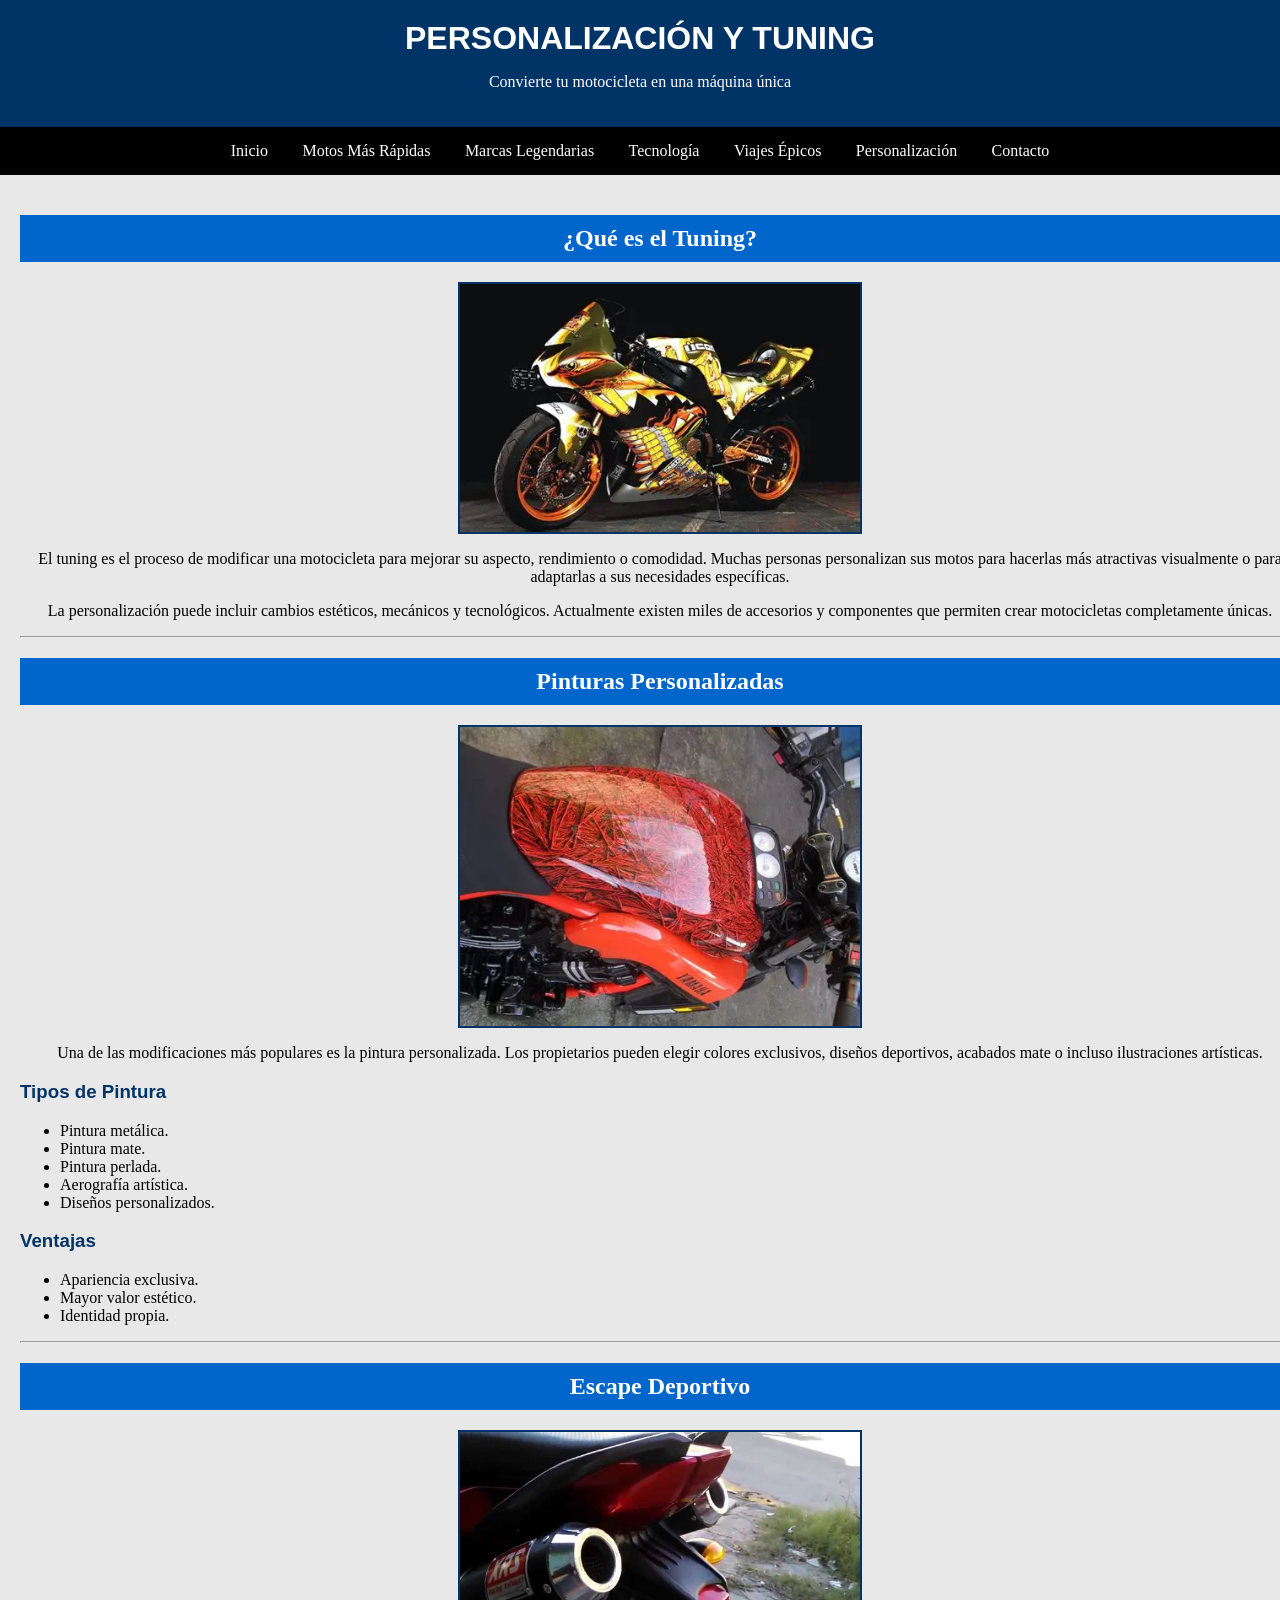
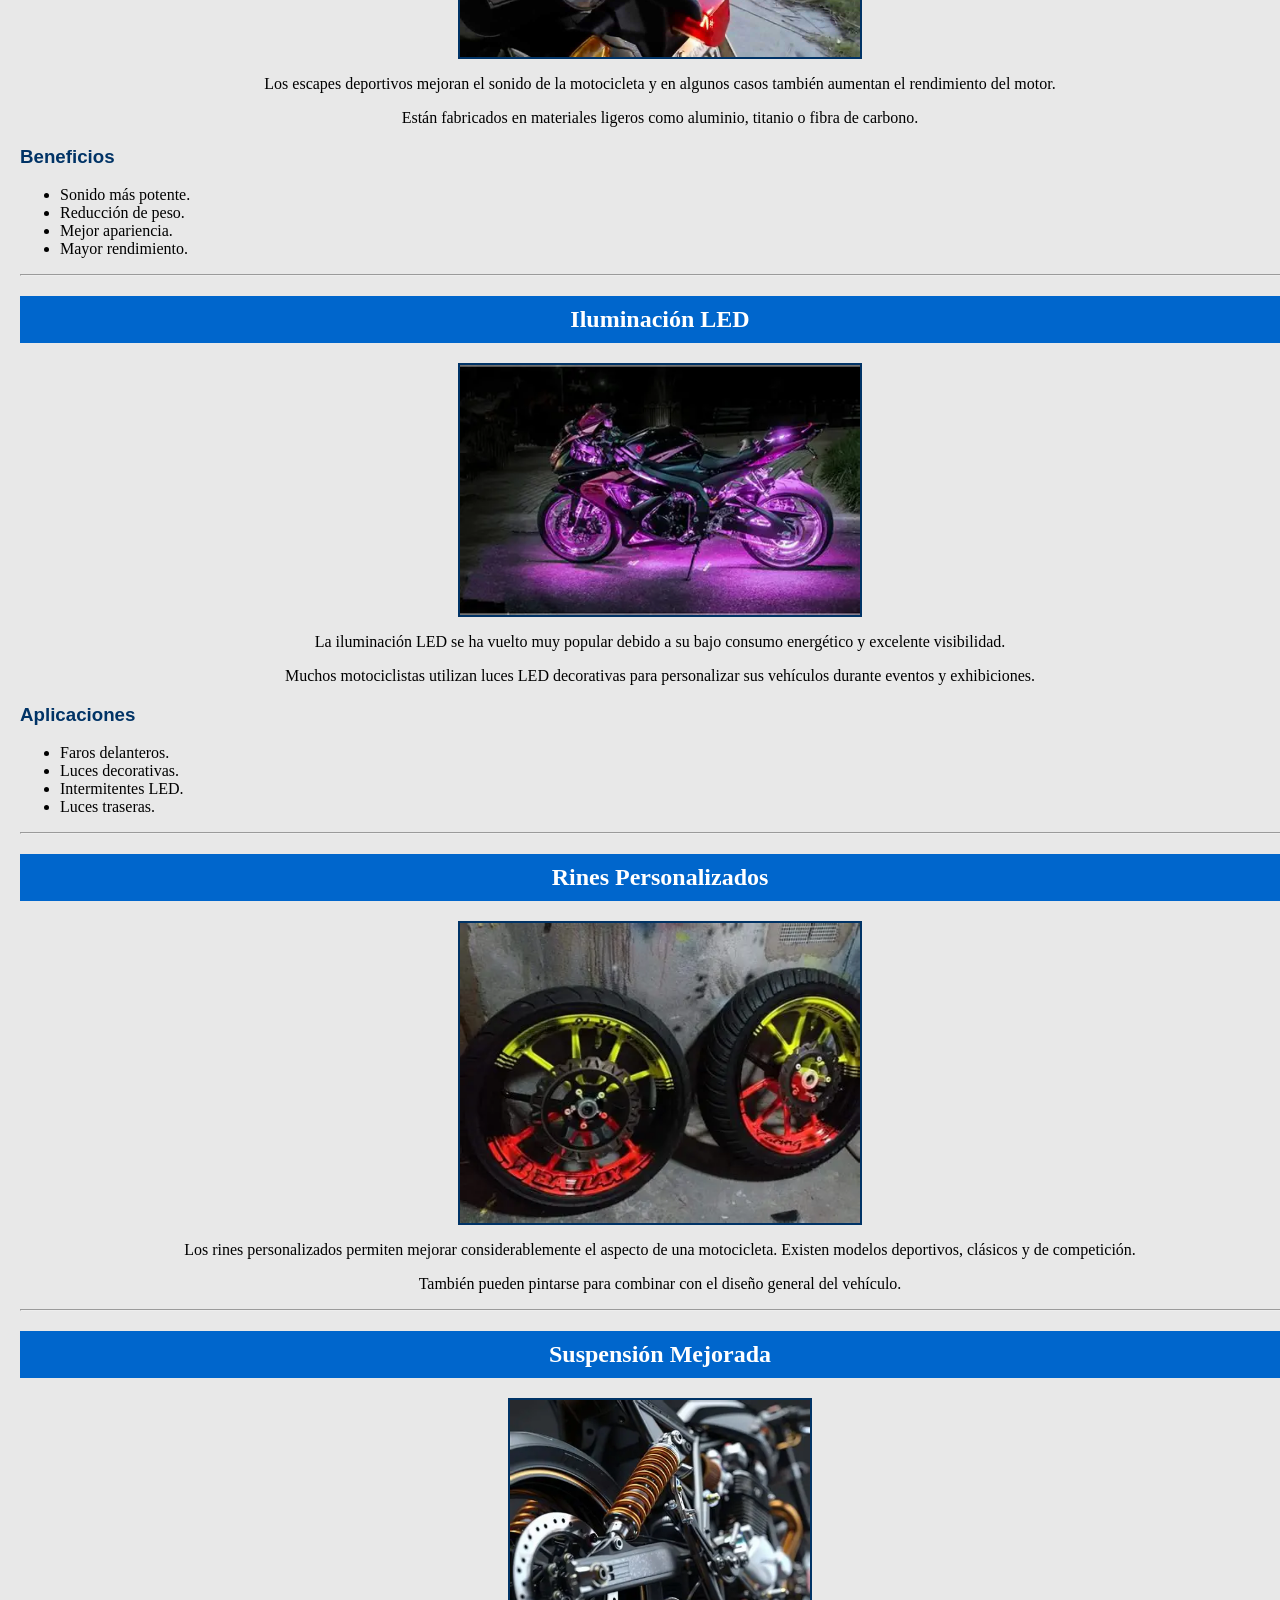
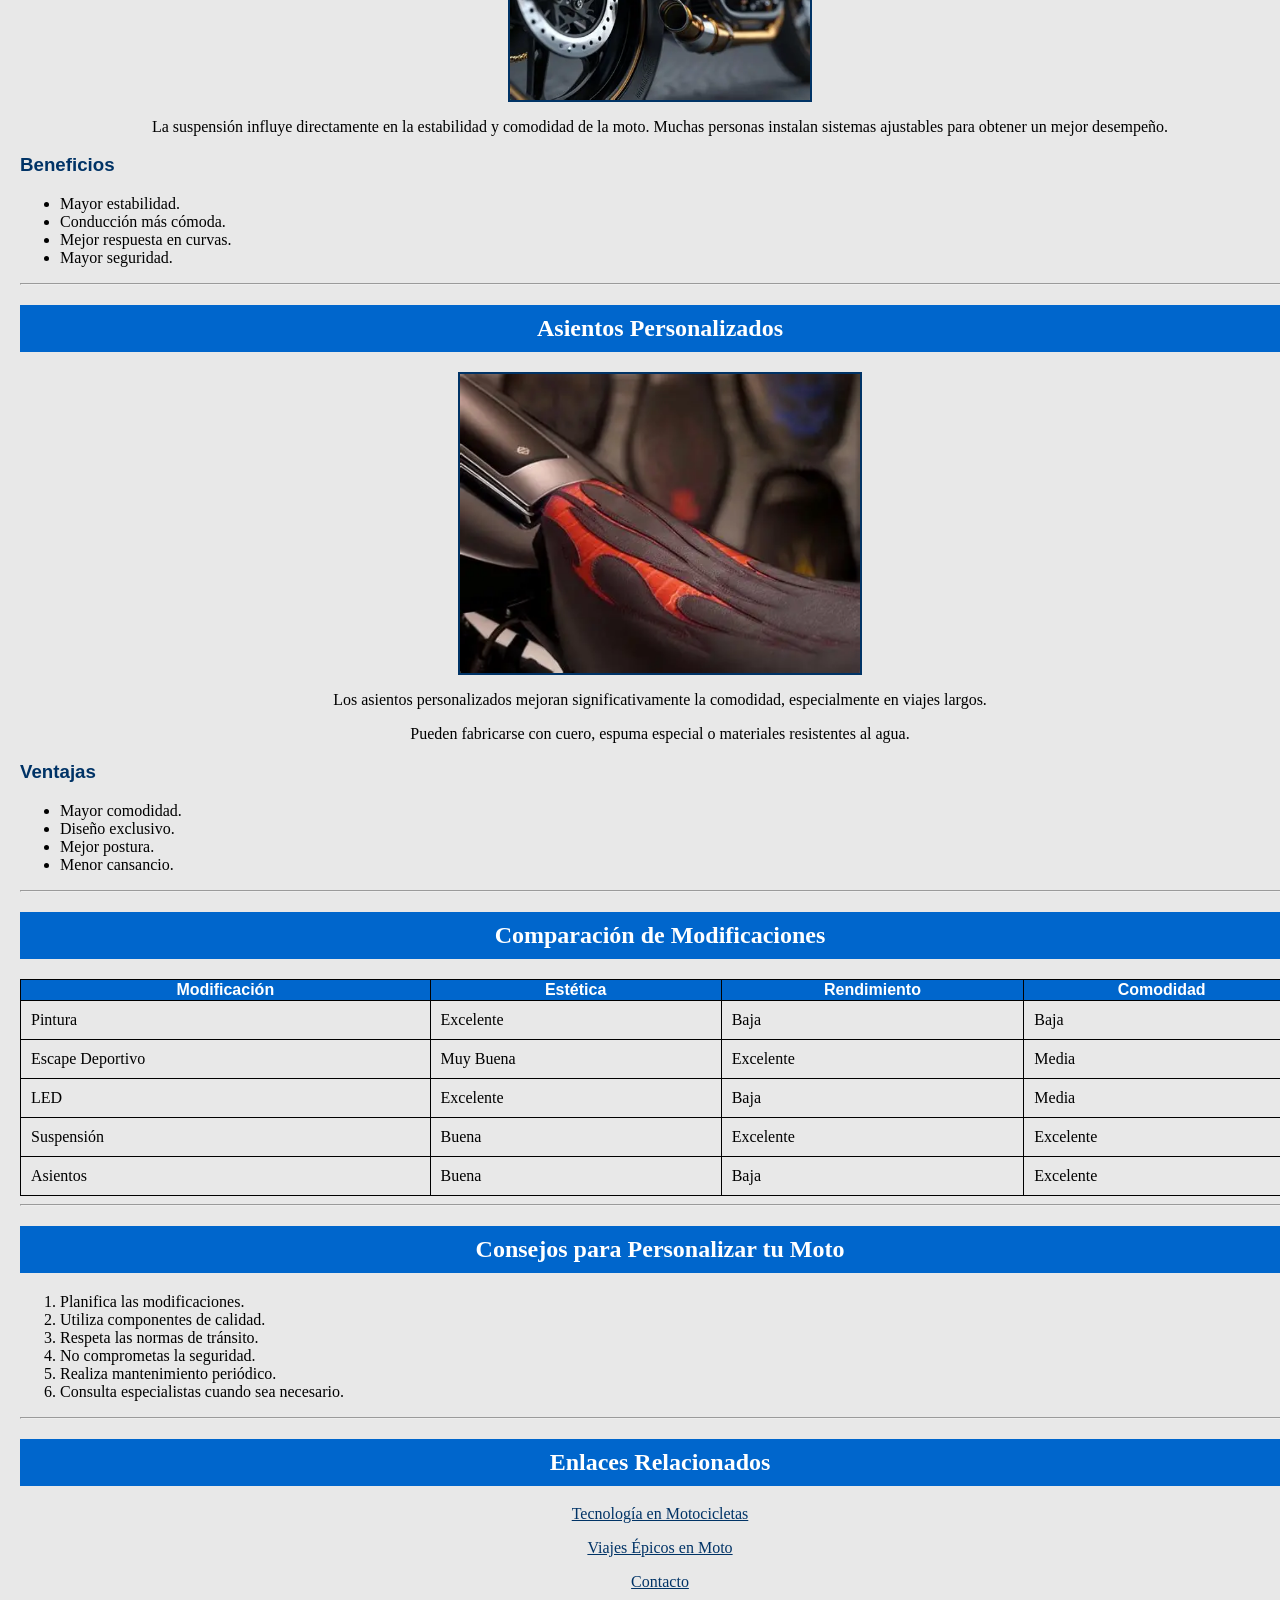
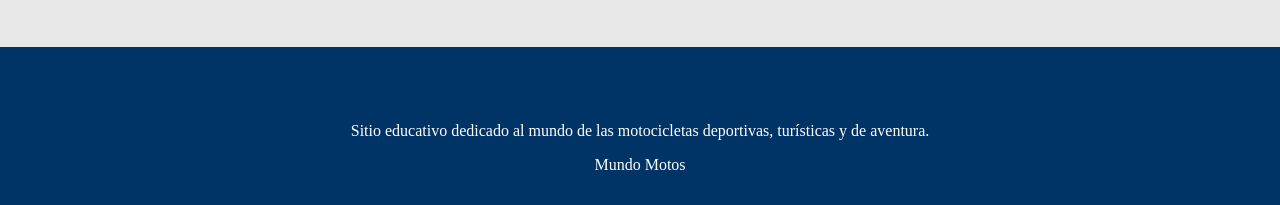
<file: tuning.html>
<!DOCTYPE html>
<html lang="es">

<head>

<title>Personalización y Tuning</title>

<link rel="stylesheet" href="estilos.css">

</head>

<body>

<header>

<div class="banner">

<h1>PERSONALIZACIÓN Y TUNING</h1>

<p>Convierte tu motocicleta en una máquina única</p>

</div>

<nav>

<ul>

<li><a href="index.html">Inicio</a></li>
<li><a href="rapidas.html">Motos Más Rápidas</a></li>
<li><a href="marcas.html">Marcas Legendarias</a></li>
<li><a href="tecnologia.html">Tecnología</a></li>
<li><a href="viajes.html">Viajes Épicos</a></li>
<li><a href="tuning.html">Personalización</a></li>
<li><a href="contacto.html">Contacto</a></li>

</ul>

</nav>

</header>

<main>

<section>

<h2>¿Qué es el Tuning?</h2>

<img src="personalizada.jpg" alt="Moto personalizada""height="200"  width="400">

<p>
El tuning es el proceso de modificar una motocicleta para mejorar su aspecto,
rendimiento o comodidad. Muchas personas personalizan sus motos para hacerlas
más atractivas visualmente o para adaptarlas a sus necesidades específicas.
</p>

<p>
La personalización puede incluir cambios estéticos, mecánicos y tecnológicos.
Actualmente existen miles de accesorios y componentes que permiten crear
motocicletas completamente únicas.
</p>

</section>

<hr>

<section>

<h2>Pinturas Personalizadas</h2>

<img src="pinturas.jpg" alt="Pintura personalizada" "height="200"  width="400">

<p>
Una de las modificaciones más populares es la pintura personalizada. Los
propietarios pueden elegir colores exclusivos, diseños deportivos, acabados
mate o incluso ilustraciones artísticas.
</p>

<h3>Tipos de Pintura</h3>

<ul>

<li>Pintura metálica.</li>

<li>Pintura mate.</li>

<li>Pintura perlada.</li>

<li>Aerografía artística.</li>

<li>Diseños personalizados.</li>

</ul>

<h3>Ventajas</h3>

<ul>

<li>Apariencia exclusiva.</li>

<li>Mayor valor estético.</li>

<li>Identidad propia.</li>

</ul>

</section>

<hr>

<section>

<h2>Escape Deportivo</h2>

<img src="escape.jpg" alt="Escape deportivo" "height="200"  width="400">

<p>
Los escapes deportivos mejoran el sonido de la motocicleta y en algunos casos
también aumentan el rendimiento del motor.
</p>

<p>
Están fabricados en materiales ligeros como aluminio, titanio o fibra de
carbono.
</p>

<h3>Beneficios</h3>

<ul>

<li>Sonido más potente.</li>

<li>Reducción de peso.</li>

<li>Mejor apariencia.</li>

<li>Mayor rendimiento.</li>

</ul>

</section>

<hr>

<section>

<h2>Iluminación LED</h2>

<img src="led.jpg" alt="Luces LED" "height="200"  width="400">

<p>
La iluminación LED se ha vuelto muy popular debido a su bajo consumo
energético y excelente visibilidad.
</p>

<p>
Muchos motociclistas utilizan luces LED decorativas para personalizar sus
vehículos durante eventos y exhibiciones.
</p>

<h3>Aplicaciones</h3>

<ul>

<li>Faros delanteros.</li>

<li>Luces decorativas.</li>

<li>Intermitentes LED.</li>

<li>Luces traseras.</li>

</ul>

</section>

<hr>

<section>

<h2>Rines Personalizados</h2>

<img src="rines.jpg" alt="Rines personalizados" "height="200"  width="400">

<p>
Los rines personalizados permiten mejorar considerablemente el aspecto de una
motocicleta. Existen modelos deportivos, clásicos y de competición.
</p>

<p>
También pueden pintarse para combinar con el diseño general del vehículo.
</p>

</section>

<hr>

<section>

<h2>Suspensión Mejorada</h2>

<img src="suspencionm.jpg" alt="Suspensión deportiva" "height="150"  width="300">

<p>
La suspensión influye directamente en la estabilidad y comodidad de la moto.
Muchas personas instalan sistemas ajustables para obtener un mejor desempeño.
</p>

<h3>Beneficios</h3>

<ul>

<li>Mayor estabilidad.</li>

<li>Conducción más cómoda.</li>

<li>Mejor respuesta en curvas.</li>

<li>Mayor seguridad.</li>

</ul>

</section>

<hr>

<section>

<h2>Asientos Personalizados</h2>

<img src="asiento.jpg" alt="Asiento personalizado" "height="200"  width="400">

<p>
Los asientos personalizados mejoran significativamente la comodidad,
especialmente en viajes largos.
</p>

<p>
Pueden fabricarse con cuero, espuma especial o materiales resistentes al
agua.
</p>

<h3>Ventajas</h3>

<ul>

<li>Mayor comodidad.</li>

<li>Diseño exclusivo.</li>

<li>Mejor postura.</li>

<li>Menor cansancio.</li>

</ul>

</section>

<tr>

</tr>

</table>

</section>

<hr>

<section>

<h2>Comparación de Modificaciones</h2>

<table>

<tr>

<th>Modificación</th>

<th>Estética</th>

<th>Rendimiento</th>

<th>Comodidad</th>

</tr>

<tr>

<td>Pintura</td>

<td>Excelente</td>

<td>Baja</td>

<td>Baja</td>

</tr>

<tr>

<td>Escape Deportivo</td>

<td>Muy Buena</td>

<td>Excelente</td>

<td>Media</td>

</tr>

<tr>

<td>LED</td>

<td>Excelente</td>

<td>Baja</td>

<td>Media</td>

</tr>

<tr>

<td>Suspensión</td>

<td>Buena</td>

<td>Excelente</td>

<td>Excelente</td>

</tr>

<tr>

<td>Asientos</td>

<td>Buena</td>

<td>Baja</td>

<td>Excelente</td>

</tr>

</table>

</section>

<hr>

<section>

<h2>Consejos para Personalizar tu Moto</h2>

<ol>

<li>Planifica las modificaciones.</li>

<li>Utiliza componentes de calidad.</li>

<li>Respeta las normas de tránsito.</li>

<li>No comprometas la seguridad.</li>

<li>Realiza mantenimiento periódico.</li>

<li>Consulta especialistas cuando sea necesario.</li>

</ol>

</section>

<hr>

<section>

<h2>Enlaces Relacionados</h2>

<p><a href="tecnologia.html">Tecnología en Motocicletas</a></p>

<p><a href="viajes.html">Viajes Épicos en Moto</a></p>

<p><a href="contacto.html">Contacto</a></p>

</section>

</main>

<footer>

<h3>Mundo Motos</h3>

<p>
Sitio educativo dedicado al mundo de las motocicletas deportivas,
turísticas y de aventura.
</p>

<p>
Mundo Motos
</p>

</footer>

</body>

</html>
</file>
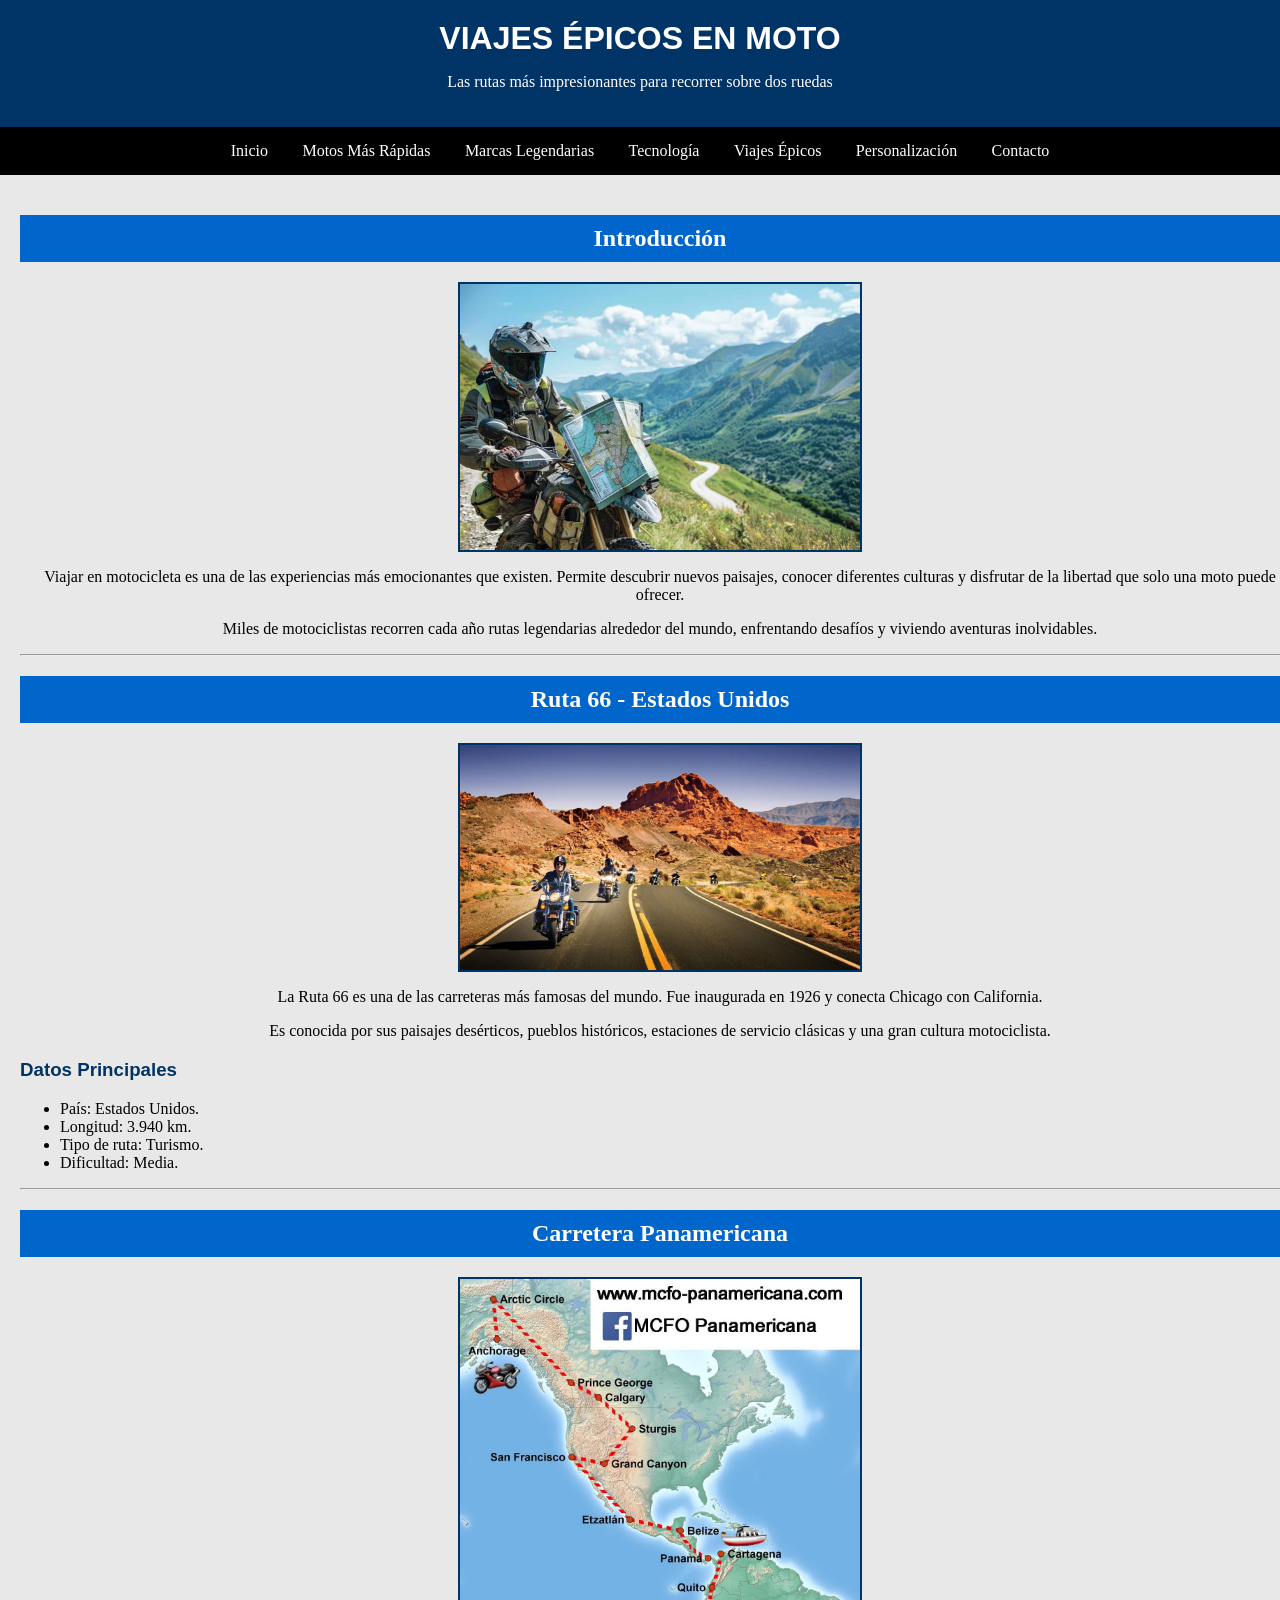
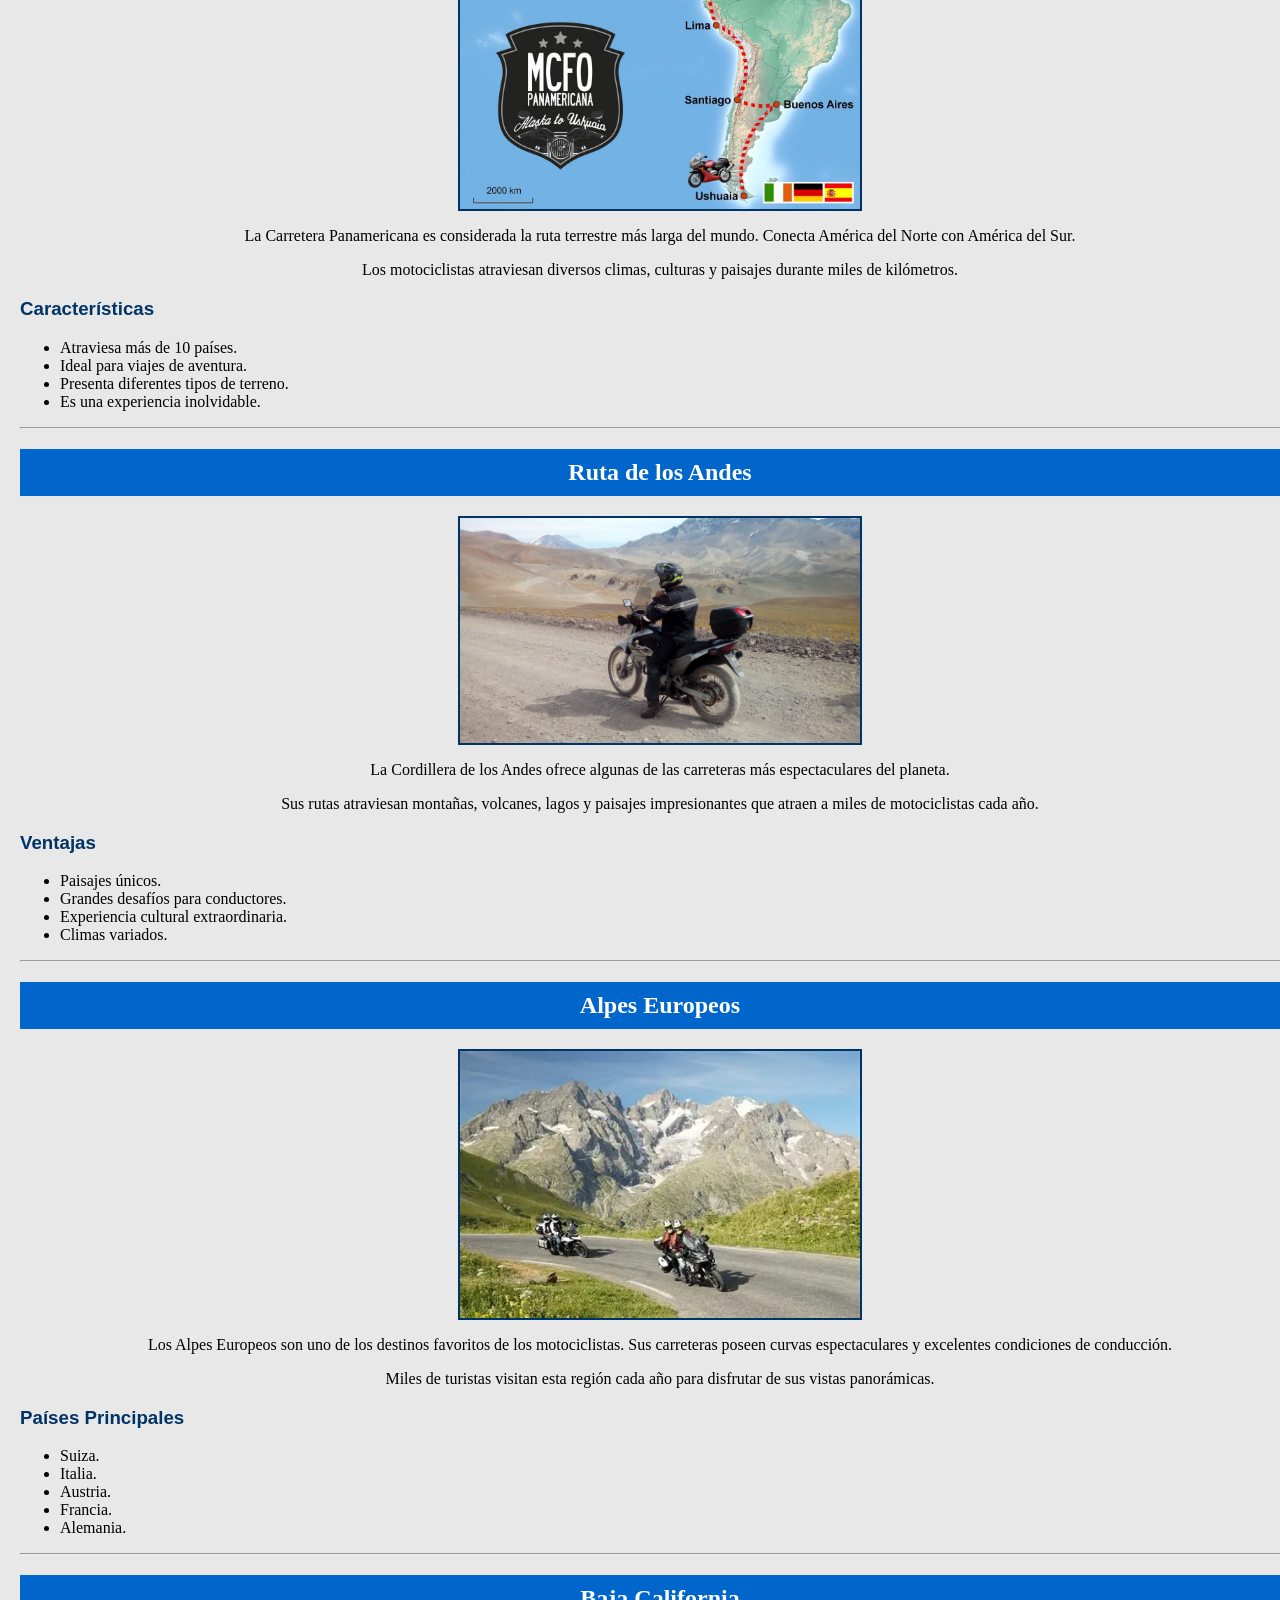
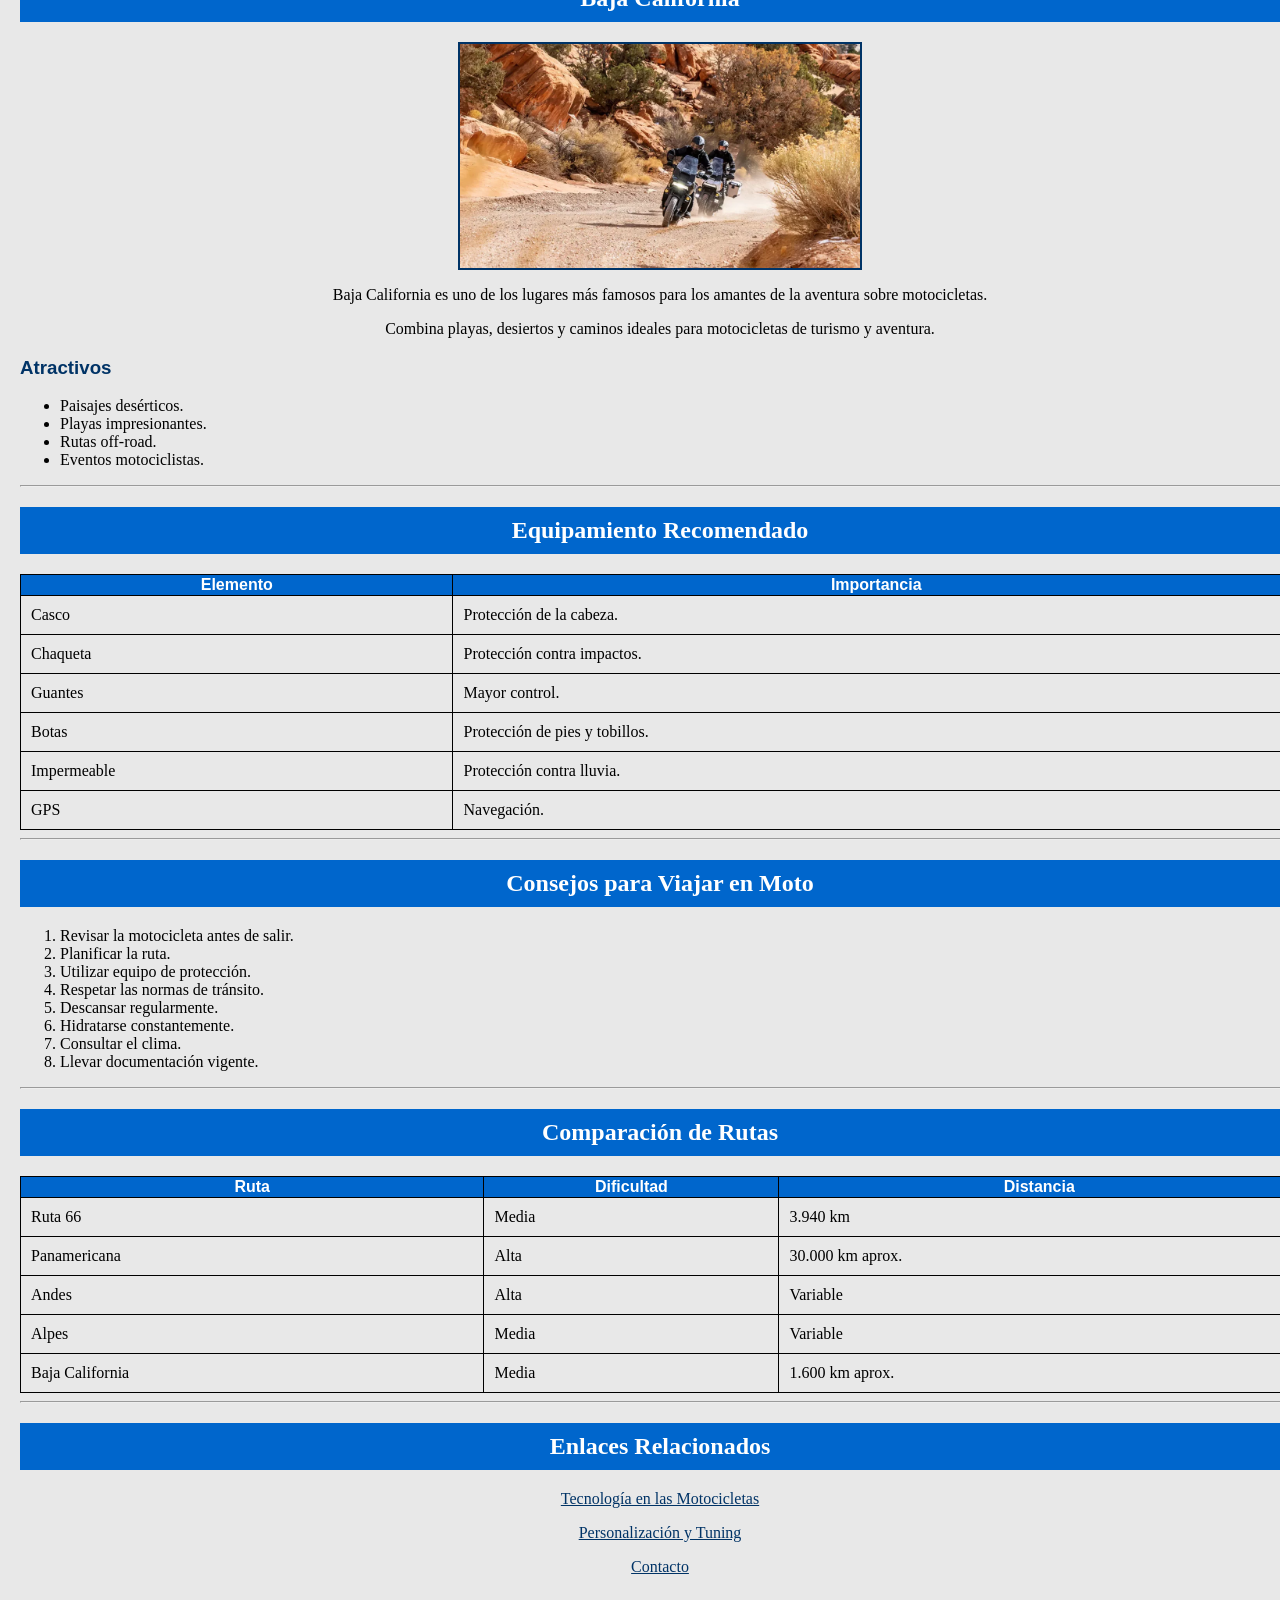
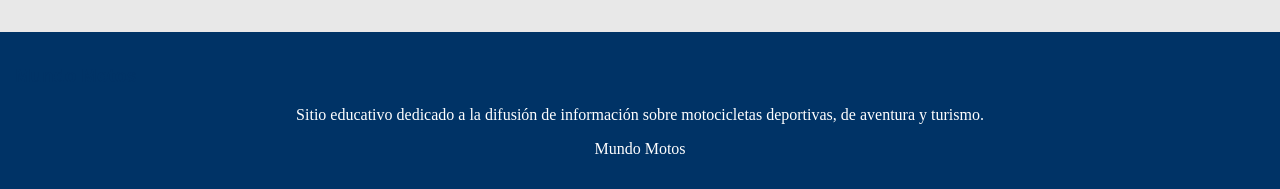
<file: viajes.html>
<!DOCTYPE html>
<html lang="es">

<head>
<title>Viajes Épicos en Moto</title>

<link rel="stylesheet" href="estilos.css">

</head>

<body>

<header>

<div class="banner">

<h1>VIAJES ÉPICOS EN MOTO</h1>

<p>Las rutas más impresionantes para recorrer sobre dos ruedas</p>

</div>

<nav>

<ul>

<li><a href="index.html">Inicio</a></li>
<li><a href="rapidas.html">Motos Más Rápidas</a></li>
<li><a href="marcas.html">Marcas Legendarias</a></li>
<li><a href="tecnologia.html">Tecnología</a></li>
<li><a href="viajes.html">Viajes Épicos</a></li>
<li><a href="tuning.html">Personalización</a></li>
<li><a href="contacto.html">Contacto</a></li>

</ul>

</nav>

</header>

<main>

<section>

<h2>Introducción</h2>

<img src="viaje.jpg" alt="Viajes en Moto" "height="200"  width="400">

<p>
Viajar en motocicleta es una de las experiencias más emocionantes que existen.
Permite descubrir nuevos paisajes, conocer diferentes culturas y disfrutar
de la libertad que solo una moto puede ofrecer.
</p>

<p>
Miles de motociclistas recorren cada año rutas legendarias alrededor del
mundo, enfrentando desafíos y viviendo aventuras inolvidables.
</p>

</section>

<hr>

<section>

<h2>Ruta 66 - Estados Unidos</h2>

<img src="66.jpg" alt="Ruta 66" "height="200"  width="400">

<p>
La Ruta 66 es una de las carreteras más famosas del mundo. Fue inaugurada en
1926 y conecta Chicago con California.
</p>

<p>
Es conocida por sus paisajes desérticos, pueblos históricos, estaciones de
servicio clásicas y una gran cultura motociclista.
</p>

<h3>Datos Principales</h3>

<ul>

<li>País: Estados Unidos.</li>

<li>Longitud: 3.940 km.</li>

<li>Tipo de ruta: Turismo.</li>

<li>Dificultad: Media.</li>

</ul>

</section>

<hr>

<section>

<h2>Carretera Panamericana</h2>

<img src="panama.jpg" alt="Panamericana" "height="150"  width="400">

<p>
La Carretera Panamericana es considerada la ruta terrestre más larga del
mundo. Conecta América del Norte con América del Sur.
</p>

<p>
Los motociclistas atraviesan diversos climas, culturas y paisajes durante
miles de kilómetros.
</p>

<h3>Características</h3>

<ul>

<li>Atraviesa más de 10 países.</li>

<li>Ideal para viajes de aventura.</li>

<li>Presenta diferentes tipos de terreno.</li>

<li>Es una experiencia inolvidable.</li>

</ul>

</section>

<hr>

<section>

<h2>Ruta de los Andes</h2>

<img src="andes.jpg" alt="Cordillera de los Andes" "height="200"  width="400">

<p>
La Cordillera de los Andes ofrece algunas de las carreteras más espectaculares
del planeta.
</p>

<p>
Sus rutas atraviesan montañas, volcanes, lagos y paisajes impresionantes que
atraen a miles de motociclistas cada año.
</p>

<h3>Ventajas</h3>

<ul>

<li>Paisajes únicos.</li>

<li>Grandes desafíos para conductores.</li>

<li>Experiencia cultural extraordinaria.</li>

<li>Climas variados.</li>

</ul>

</section>

<hr>

<section>

<h2>Alpes Europeos</h2>

<img src="alpes.jpg" alt="Alpes Europeos" "height="200"  width="400">

<p>
Los Alpes Europeos son uno de los destinos favoritos de los motociclistas.
Sus carreteras poseen curvas espectaculares y excelentes condiciones de
conducción.
</p>

<p>
Miles de turistas visitan esta región cada año para disfrutar de sus vistas
panorámicas.
</p>

<h3>Países Principales</h3>

<ul>

<li>Suiza.</li>

<li>Italia.</li>

<li>Austria.</li>

<li>Francia.</li>

<li>Alemania.</li>

</ul>

</section>

<hr>

<section>

<h2>Baja California</h2>

<img src="baja.jpg" alt="Baja California" "height="200"  width="400">

<p>
Baja California es uno de los lugares más famosos para los amantes de la
aventura sobre motocicletas.
</p>

<p>
Combina playas, desiertos y caminos ideales para motocicletas de turismo y
aventura.
</p>

<h3>Atractivos</h3>

<ul>

<li>Paisajes desérticos.</li>

<li>Playas impresionantes.</li>

<li>Rutas off-road.</li>

<li>Eventos motociclistas.</li>

</ul>

</section>

<hr>

<section>

<h2>Equipamiento Recomendado</h2>

<table>

<tr>

<th>Elemento</th>

<th>Importancia</th>

</tr>

<tr>

<td>Casco</td>

<td>Protección de la cabeza.</td>

</tr>

<tr>

<td>Chaqueta</td>

<td>Protección contra impactos.</td>

</tr>

<tr>

<td>Guantes</td>

<td>Mayor control.</td>

</tr>

<tr>

<td>Botas</td>

<td>Protección de pies y tobillos.</td>

</tr>

<tr>

<td>Impermeable</td>

<td>Protección contra lluvia.</td>

</tr>

<tr>

<td>GPS</td>

<td>Navegación.</td>

</tr>

</table>

</section>

<hr>

<section>

<h2>Consejos para Viajar en Moto</h2>

<ol>

<li>Revisar la motocicleta antes de salir.</li>

<li>Planificar la ruta.</li>

<li>Utilizar equipo de protección.</li>

<li>Respetar las normas de tránsito.</li>

<li>Descansar regularmente.</li>

<li>Hidratarse constantemente.</li>

<li>Consultar el clima.</li>

<li>Llevar documentación vigente.</li>

</ol>

</section>

<hr>

<section>

<h2>Comparación de Rutas</h2>

<table>

<tr>

<th>Ruta</th>

<th>Dificultad</th>

<th>Distancia</th>

</tr>

<tr>

<td>Ruta 66</td>

<td>Media</td>

<td>3.940 km</td>

</tr>

<tr>

<td>Panamericana</td>

<td>Alta</td>

<td>30.000 km aprox.</td>

</tr>

<tr>

<td>Andes</td>

<td>Alta</td>

<td>Variable</td>

</tr>

<tr>

<td>Alpes</td>

<td>Media</td>

<td>Variable</td>

</tr>

<tr>

<td>Baja California</td>

<td>Media</td>

<td>1.600 km aprox.</td>

</tr>

</table>

</section>

<hr>

<section>


<h2>Enlaces Relacionados</h2>

<p><a href="tecnologia.html">Tecnología en las Motocicletas</a></p>

<p><a href="tuning.html">Personalización y Tuning</a></p>

<p><a href="contacto.html">Contacto</a></p>

</section>

</main>

<footer>

<h3>Mundo Motos</h3>

<p>
Sitio educativo dedicado a la difusión de información sobre motocicletas
deportivas, de aventura y turismo.
</p>

<p>
 Mundo Motos
</p>

</footer>

</body>

</html>
</file>
<file: estilos.css>
body{

    margin:0;
    padding:0;
    font-family:sans-serif;
    background-color:#E8E8E8;
    color:black;

}

li{  
    font-family:georgia;
    text-align:justify;
}

.banner{

    background-color:#003366;
    color:white;
    text-align:center;
    padding:20px;

}

.banner h1{

    margin:0;

}

nav{

    background-color:black;

}

nav ul{

    list-style:none;
    margin:0;
    padding:0;
    text-align:center;

}

nav ul li{

    display:inline-block;

}

nav ul li a{

    color:white;
    text-decoration:none;
    padding:15px;
    display:block;

}

nav ul li a:hover{

    background-color:#0066CC;

}

main{

    width:100%;
    padding:20px;
    margin:auto;
   }

h2{

    background-color:#0066CC;
    color:white;
    padding:10px;
    text-align:center;
    font-family:trebuchet MS

}

h3{

    color:#003366;
    text-align:justify;


}

p{

    text-align:center;
    font-family:times new roman
}

img{

    display:block;
    margin:auto;
    border:2px solid #003366;

}

table{

    width:100%;
    border-collapse:collapse;

}

table, th, td{

    border:1px solid black;

}

th{

    background-color:#0066CC;
    color:white;

}

td{
    font-family:helvetica neue;
    padding:10px;

}

form{

    border:1px solid black;
    padding:20px;
    background-color:#F5F9FF;

}

input,
textarea,
select{

    width:95%;
    padding:8px;

}

input[type=submit],
input[type=reset]{

    background-color:#0066CC;
    color:white;
    border:none;
    padding:10px;

}

footer{

    background-color:#003366;
    color:white;
    text-align:center;
    padding:15px;
    margin-top:20px;

}

a{

    color:#003366;

}

a:hover{

    color:red;

}
</file>
